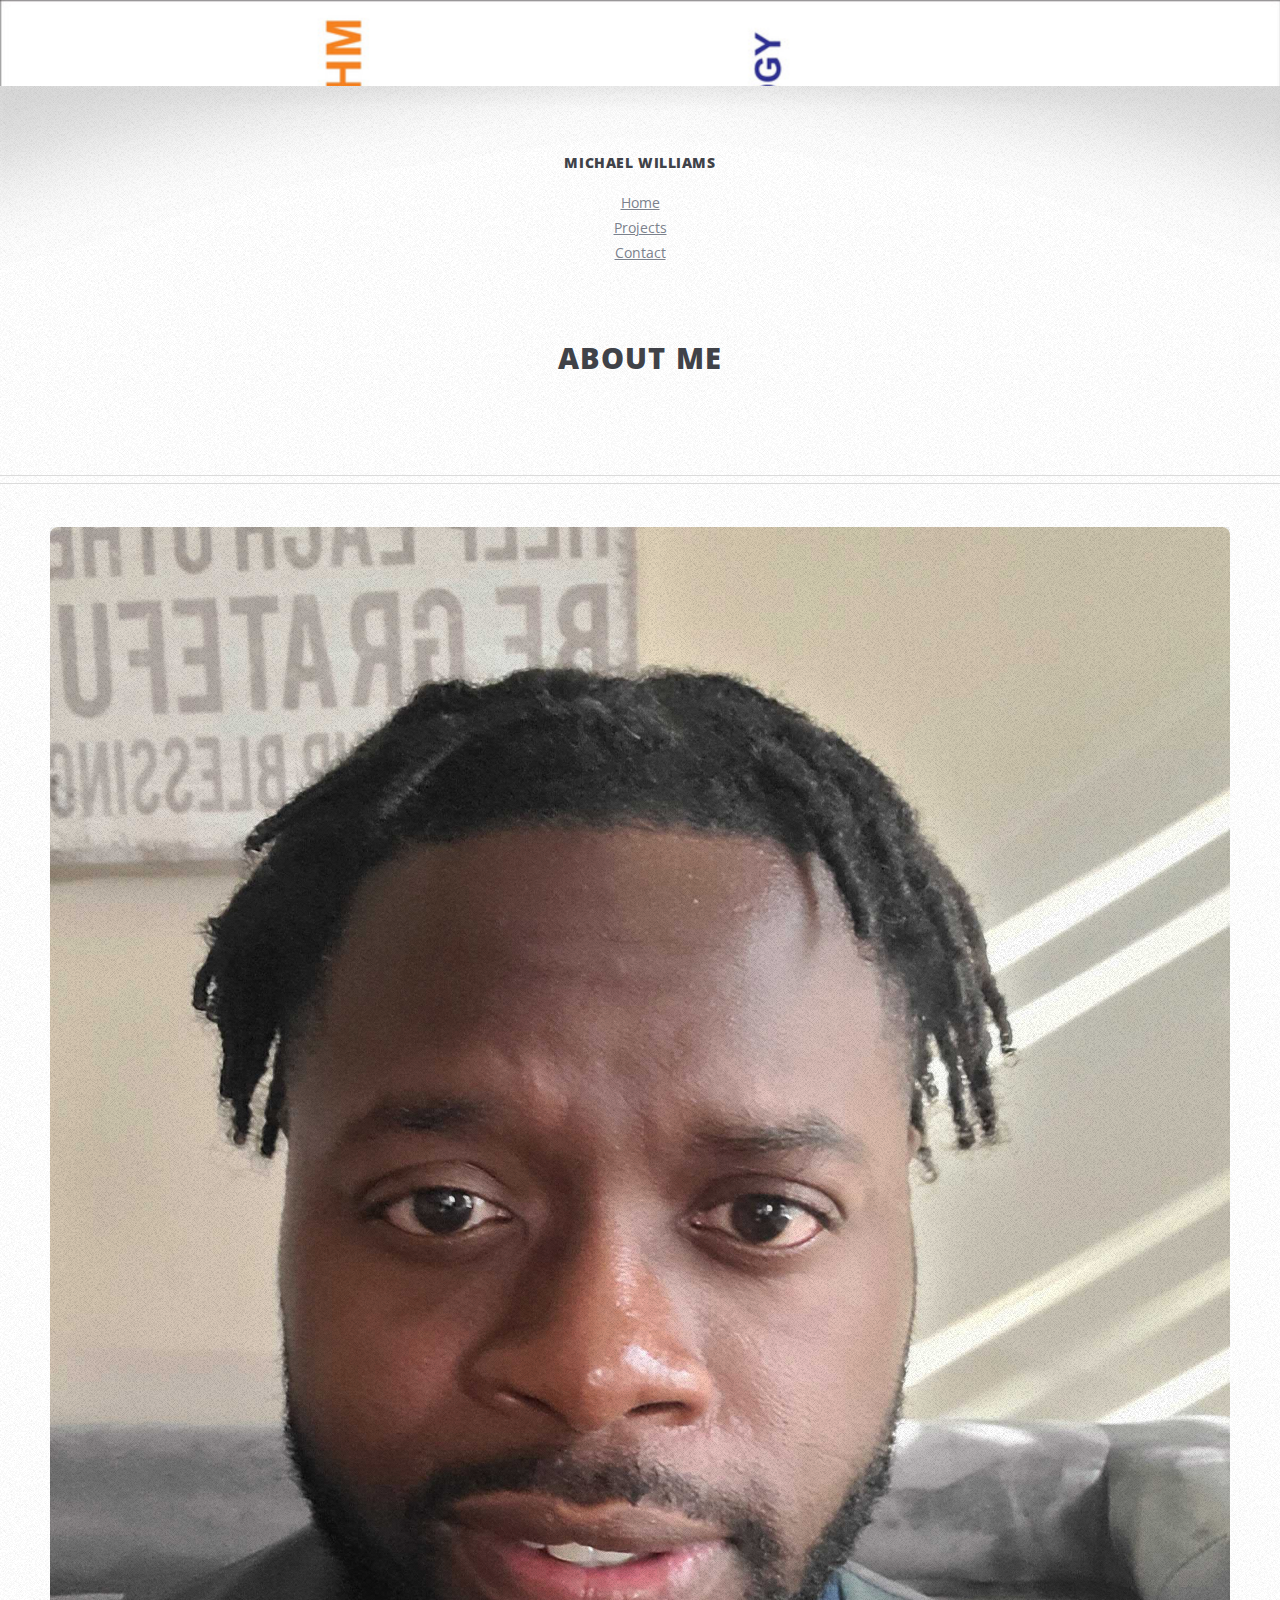
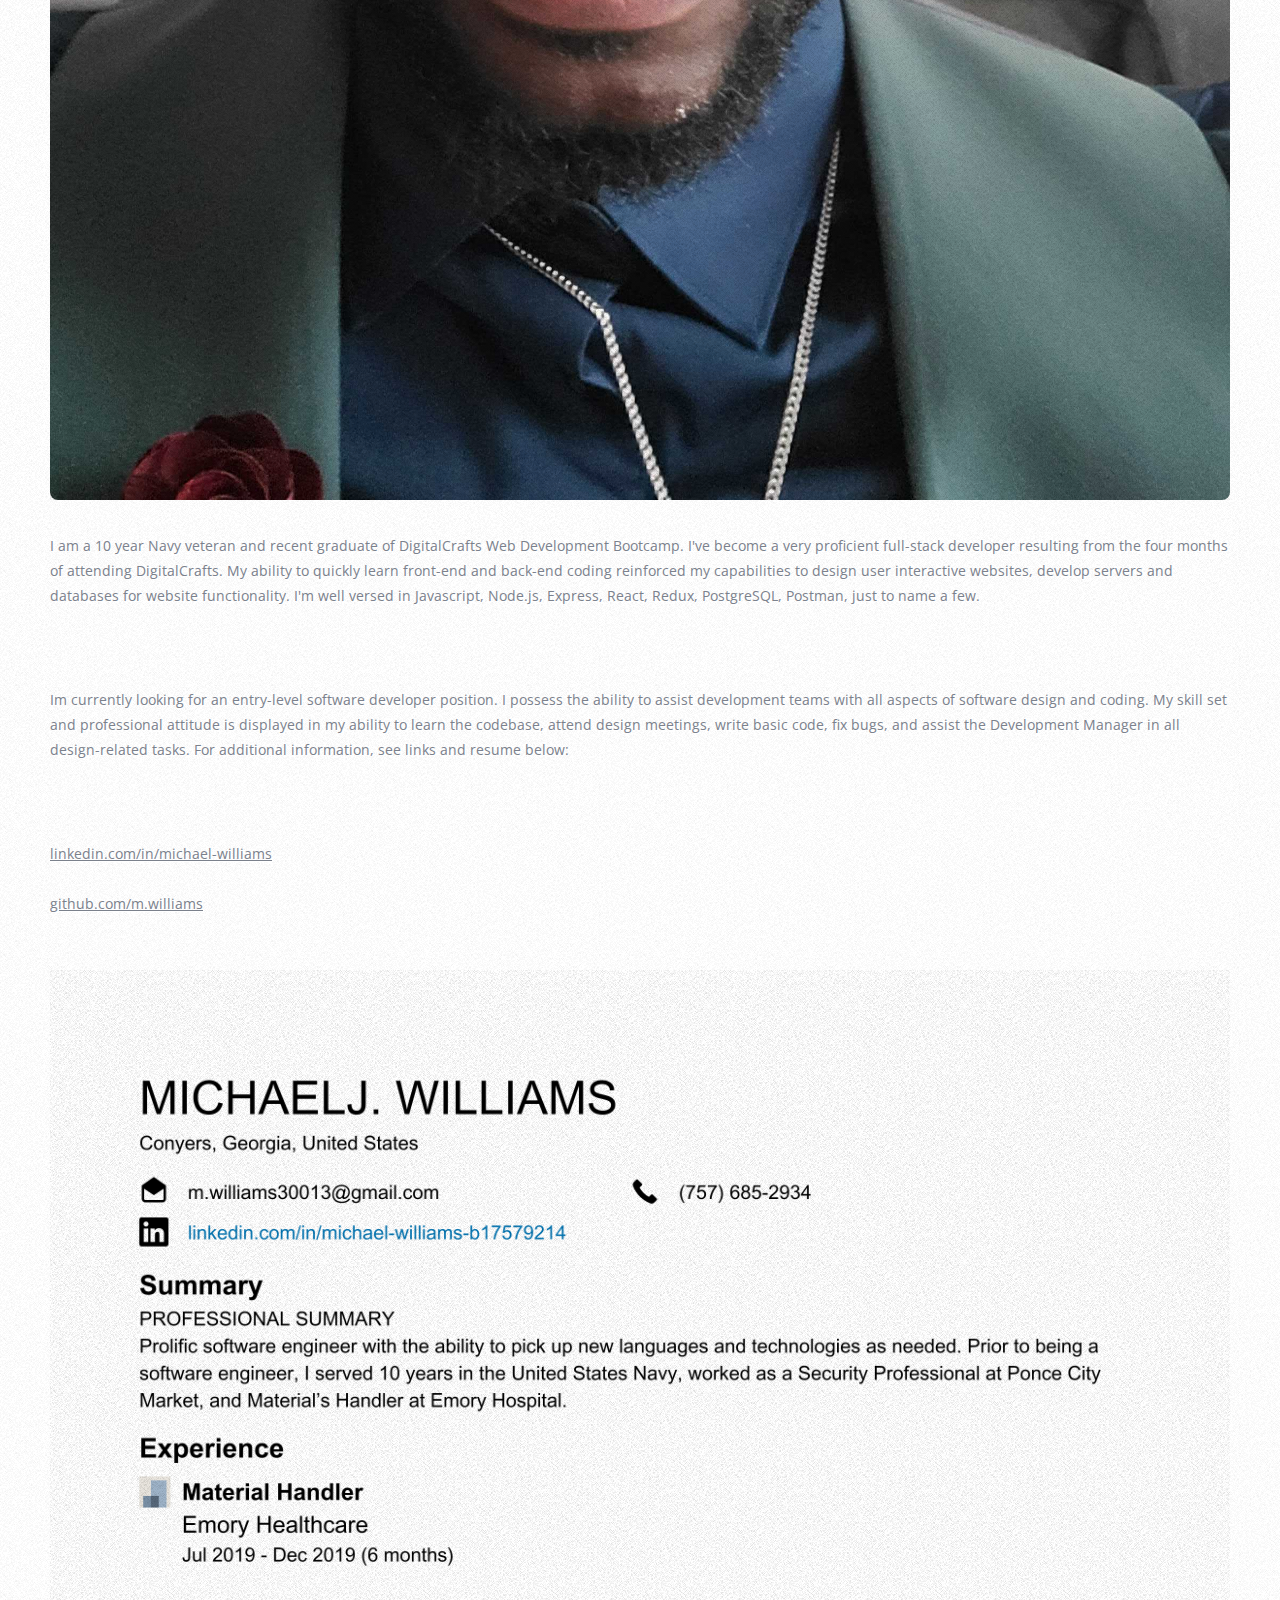
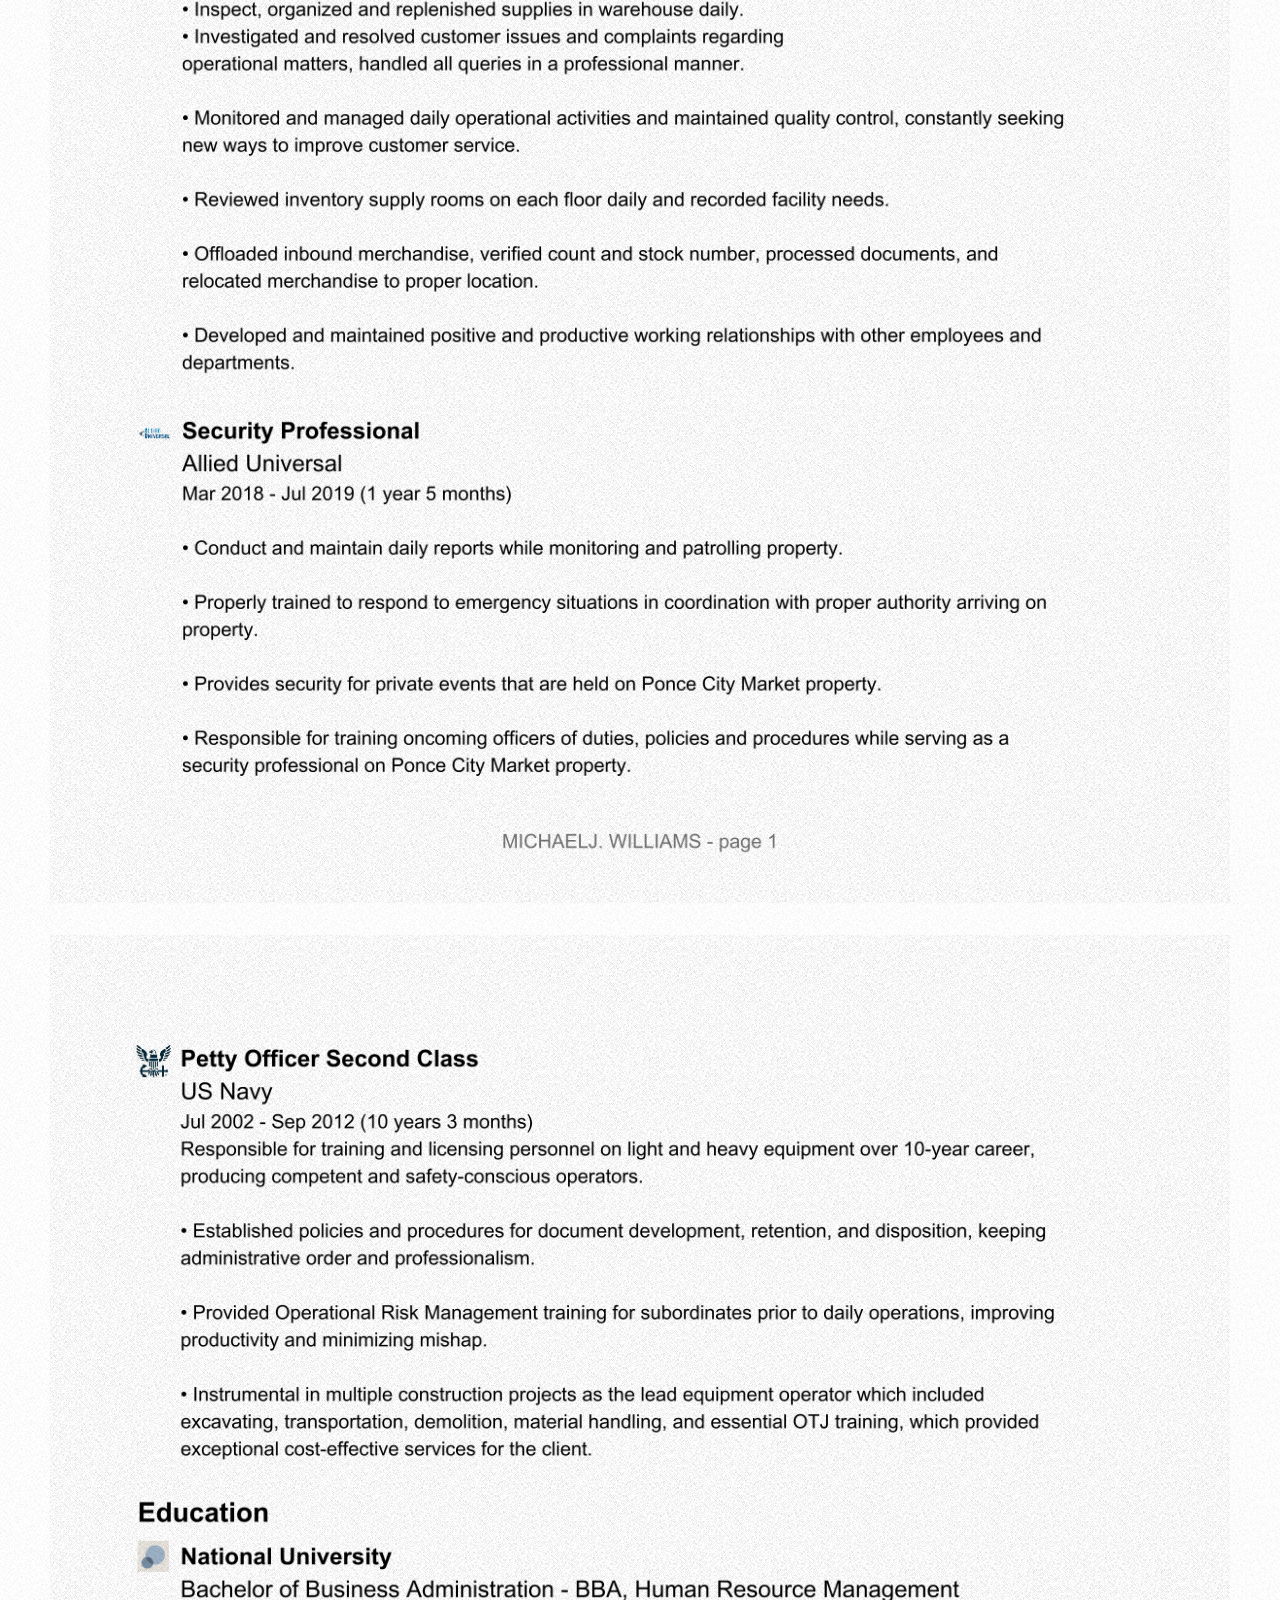
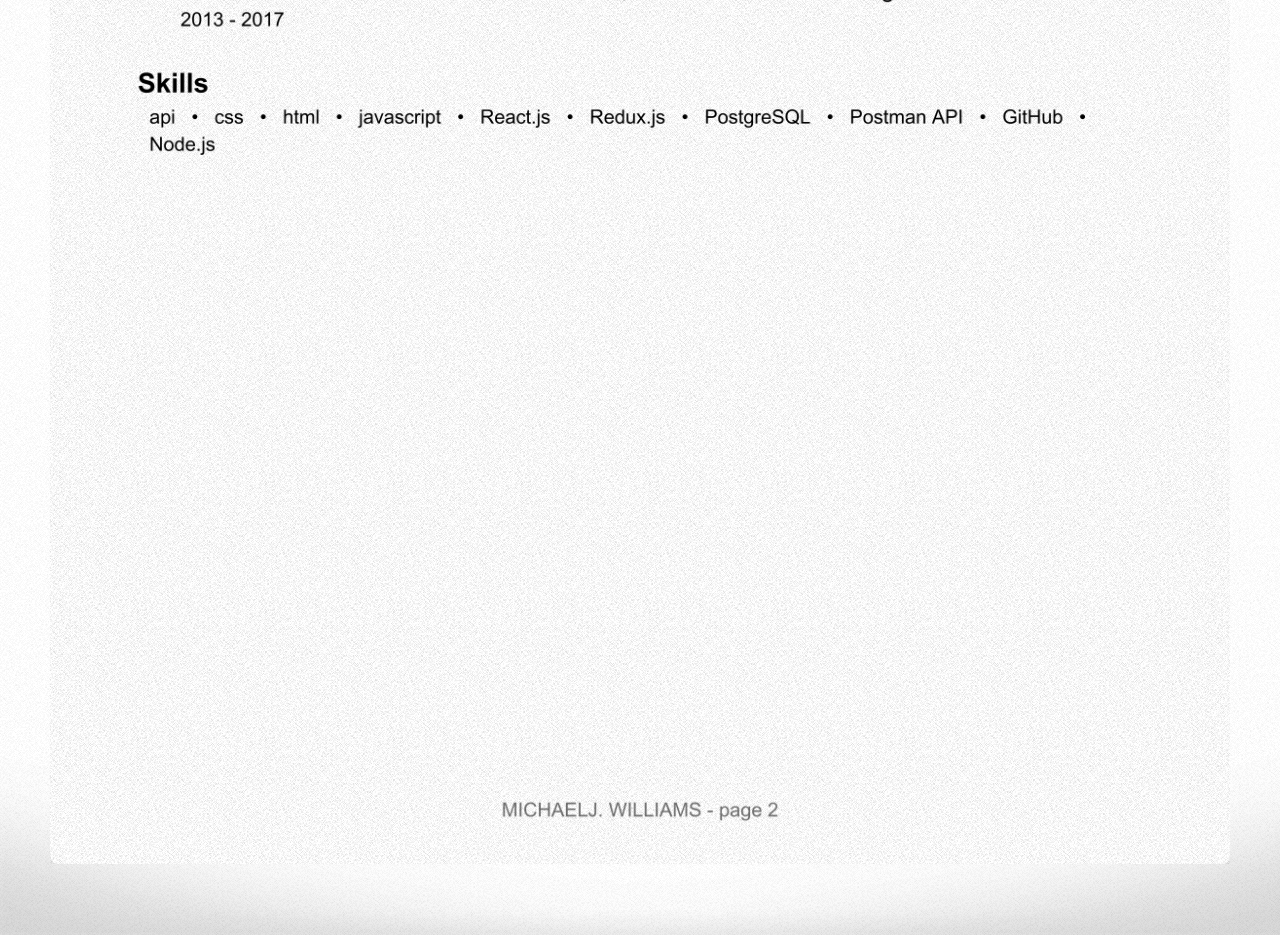
<file: contact.html>
<!DOCTYPE HTML>
<!--
	ZeroFour by HTML5 UP
	html5up.net | @ajlkn
	Free for personal and commercial use under the CCA 3.0 license (html5up.net/license)
-->
<html>
	<head>
		<title>Contact - Michael Williams Portfolio</title>
		<meta charset="utf-8" />
		<meta name="viewport" content="width=device-width, initial-scale=1, user-scalable=no" />
		<link rel="stylesheet" href="assets/css/main.css" />
		<link href="https://cdn.jsdelivr.net/npm/bootstrap@5.0.2/dist/css/bootstrap.min.css" rel="stylesheet" integrity="sha384-EVSTQN3/azprG1Anm3QDgpJLIm9Nao0Yz1ztcQTwFspd3yD65VohhpuuCOmLASjC" crossorigin="anonymous">
	</head>
	<body class="no-sidebar is-preload">
		<div id="page-wrapper">

			<!-- Header Wrapper -->
				<div id="header-wrapper">
					<div class="container">

						<!-- Header -->
							<header id="header">
								<div class="inner">
									

									<!-- Logo -->
										
								</div>
							</header>

					</div>
				</div>

			<!-- Main Wrapper -->
				<div id="main-wrapper">
					<div class="wrapper style1">
						<div class="inner">
							<section class="container box feature1">
								<div class="row">
									<div class="col-12">
									<h1 class="name">Michael Williams</h1>
									<!-- <h3 class="description">Full-Stack Developer </h3><br> -->
									<ul class="nav justify-content-center">
										<li class="nav-item">
										  <a class="nav-link active" href="index.html">Home</a>
										</li>
										<li class="nav-item">
										  <a class="nav-link" href="projects.html">Projects</a>
										</li>
										<!-- <li class="nav-item">
										  <a class="nav-link" href="projects2.html">Projects(add'l)</a>
										</li> -->
										<li class="nav-item">
										  <a class="nav-link" href="contact.html">Contact</a>
										</li>
									  </ul><br>
									  <br><h2 class="name">About Me</h2><br>
									</div>
								</div>
								</section>
								<header class="major">
									<h2></h2>
									<p></p>
								</header>
							<div class="container col-2 col-4">
								<div id="content">

									<!-- Content -->

										<article>

											<span class="image"><img src="images/profilepic1.jpeg" alt="" /></span><br>
											<br>
											<p>I am a 10 year Navy veteran and recent graduate of DigitalCrafts Web Development Bootcamp.
											I've become a very proficient full-stack developer resulting from the four months of attending DigitalCrafts.  My ability to quickly learn front-end and back-end coding reinforced my capabilities  to design user interactive websites, develop servers and databases for website functionality. 
											I'm well versed in Javascript, Node.js, Express, React, Redux, PostgreSQL, Postman, just to name a few.
											</p><br>
											<br>
											<!-- <h3>More intriguing information</h3> -->
											<p>Im currently looking for an entry-level software developer position.  I possess the ability to assist development teams with all aspects of software design and coding. My skill set and professional attitude is displayed in my ability to learn the codebase, attend design meetings, write basic code, fix bugs, and assist the Development Manager in all design-related tasks.  For additional information, see links and resume below:</p><br>
											<br>
											<div>
												<ul class="nav justify-content-center">
													<li class="nav-item">
													  <a class="nav-link active" href="https://www.linkedin.com/in/michael-williams-b17579214?lipi=urn%3Ali%3Apage%3Ad_flagship3_profile_view_base_contact_details%3BXkQEYzVuTVuN3KKHs%2BJM9A%3D%3D">linkedin.com/in/michael-williams</a>
													</li><br>
													<!-- <li class="nav-item">
													  <a class="nav-link" href="m.williams30013@gmail.com">m.williams30013@gmail.com</a>
													</li><br> -->
													<!-- <li class="nav-item">
													  <a class="nav-link" href="projects2.html">Projects(add'l)</a>
													</li> -->
													<li class="nav-item">
													  <a class="nav-link" href="https://github.com/mikej803">github.com/m.williams</a>
													</li>
												  </ul><br>
												  <span class="image"><img src="images/resumeScreenshot1 2021-07-23 at 9.26.53 PM.png" alt="" /></span><br>
												  <br>
												  <span class="image"><img src="images/resumeScreenshot2.png" alt="" /></span>
											</div>
											<!-- <p></p> -->
										</article>

								</div>
							</div>
						</div>
					</div>
					
				</div>

			<!-- Footer Wrapper -->
				
		</div>

		<!-- Scripts -->
			<script src="assets/js/jquery.min.js"></script>
			<script src="assets/js/jquery.dropotron.min.js"></script>
			<script src="assets/js/browser.min.js"></script>
			<script src="assets/js/breakpoints.min.js"></script>
			<script src="assets/js/util.js"></script>
			<script src="assets/js/main.js"></script>

	</body>
</html>
</file>
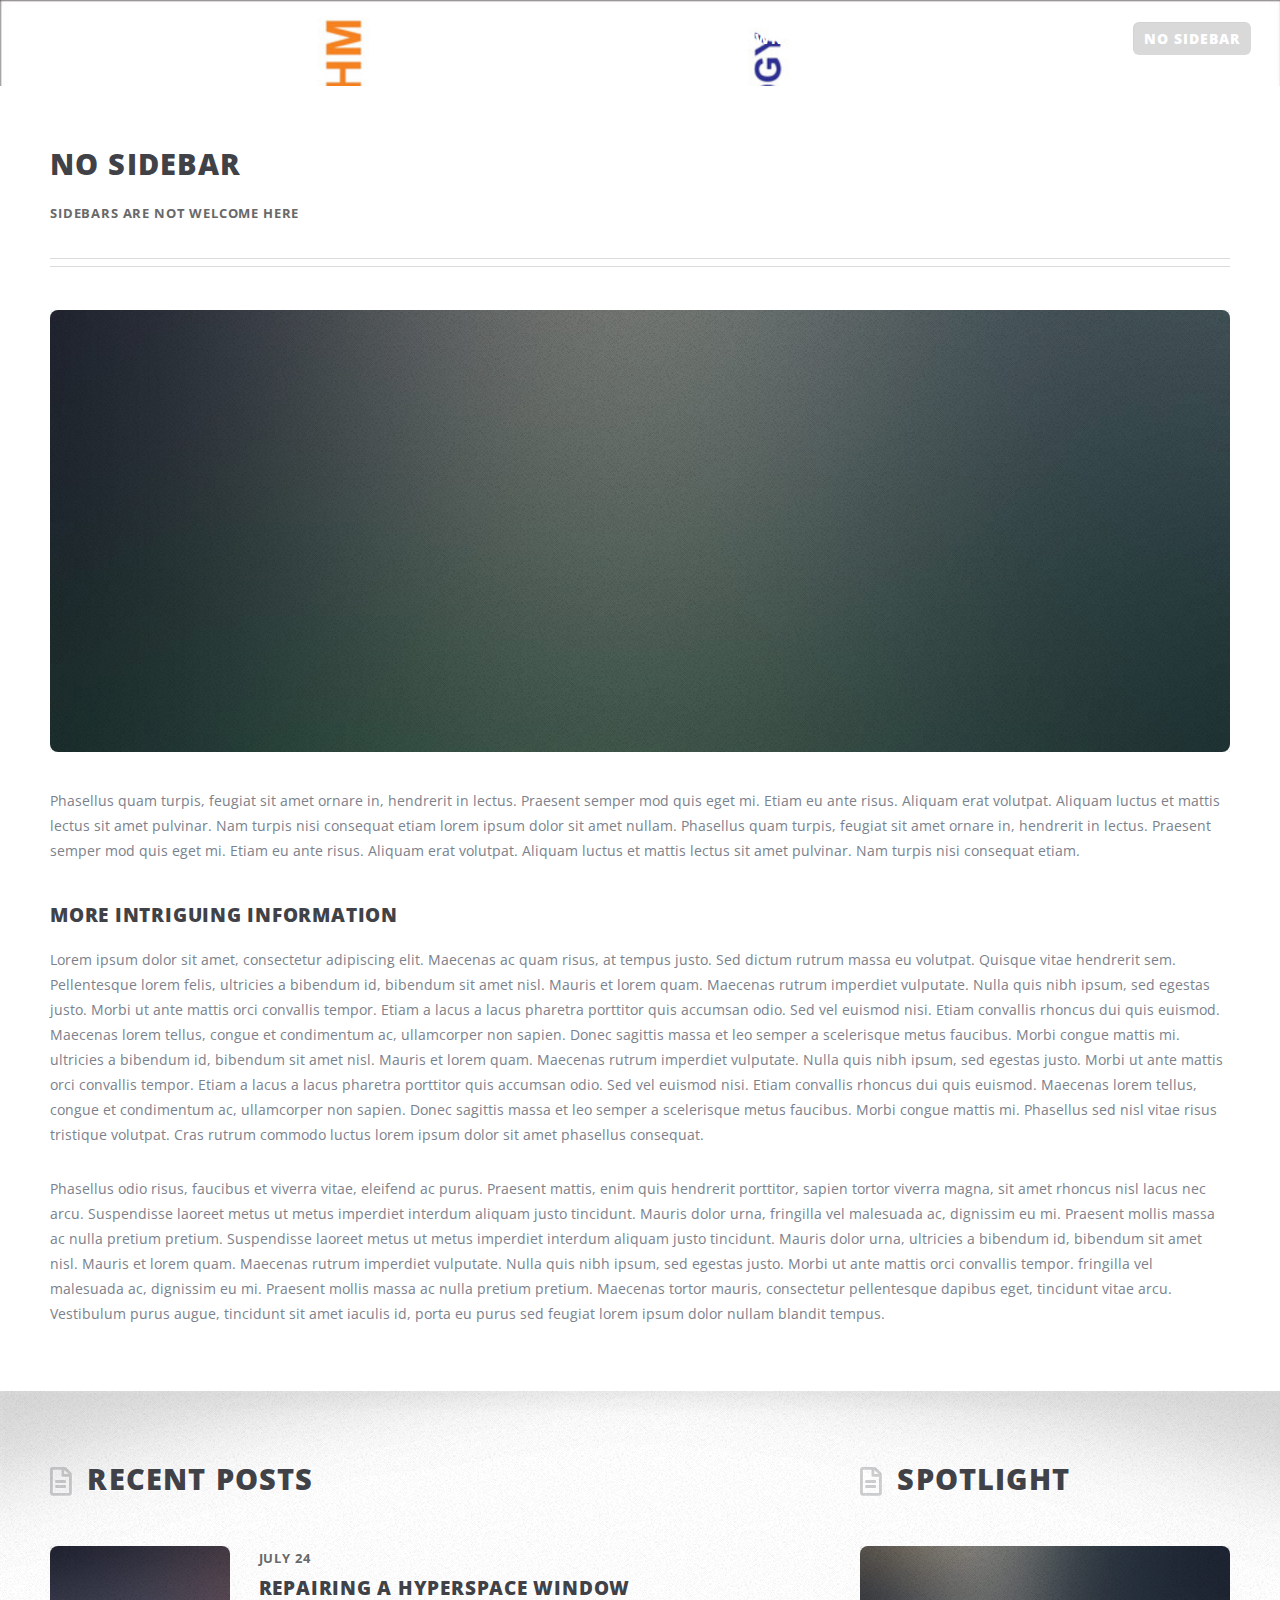
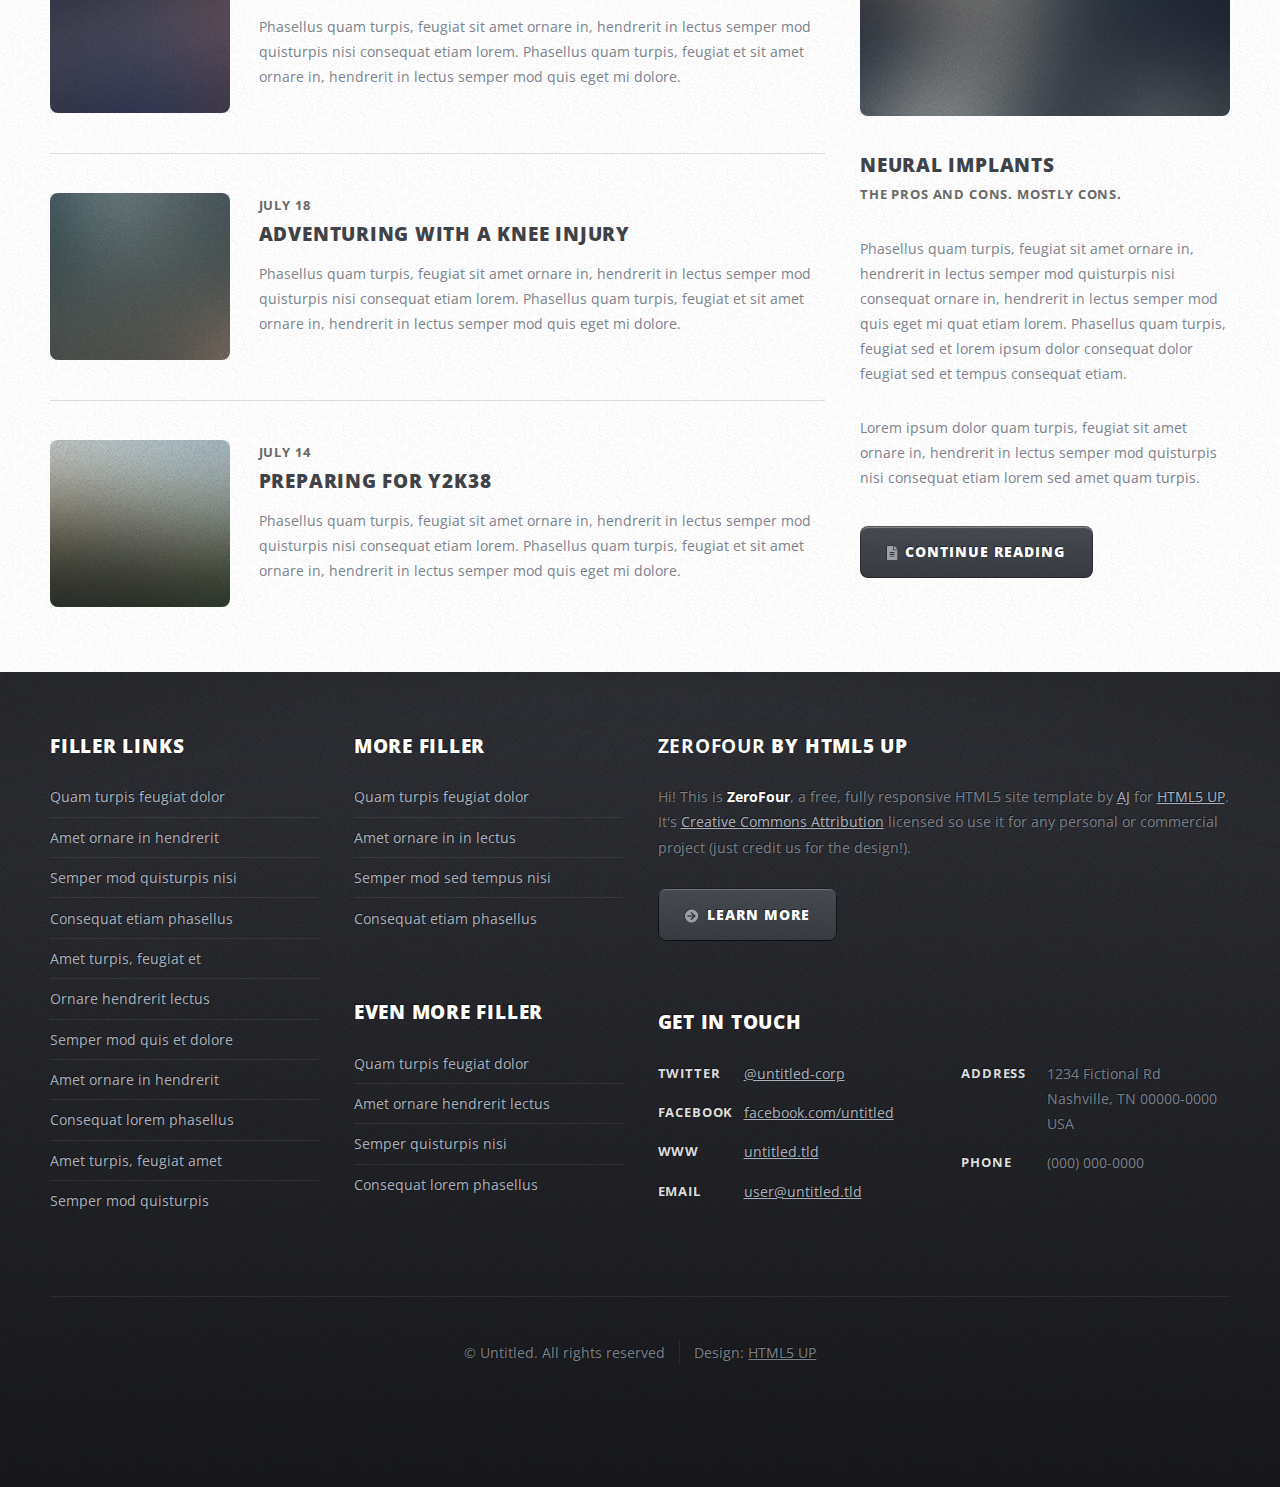
<file: no-sidebar.html>
<!DOCTYPE HTML>
<!--
	ZeroFour by HTML5 UP
	html5up.net | @ajlkn
	Free for personal and commercial use under the CCA 3.0 license (html5up.net/license)
-->
<html>
	<head>
		<title>No Sidebar - ZeroFour by HTML5 UP</title>
		<meta charset="utf-8" />
		<meta name="viewport" content="width=device-width, initial-scale=1, user-scalable=no" />
		<link rel="stylesheet" href="assets/css/main.css" />
	</head>
	<body class="no-sidebar is-preload">
		<div id="page-wrapper">

			<!-- Header Wrapper -->
				<div id="header-wrapper">
					<div class="container">

						<!-- Header -->
							<header id="header">
								<div class="inner">

									<!-- Logo -->
										<h1><a href="index.html" id="logo">ZeroFour</a></h1>

									<!-- Nav -->
										<nav id="nav">
											<ul>
												<li><a href="index.html">Home</a></li>
												<li>
													<a href="#">Dropdown</a>
													<ul>
														<li><a href="#">Lorem ipsum dolor</a></li>
														<li><a href="#">Magna phasellus</a></li>
														<li>
															<a href="#">Phasellus consequat</a>
															<ul>
																<li><a href="#">Lorem ipsum dolor</a></li>
																<li><a href="#">Phasellus consequat</a></li>
																<li><a href="#">Magna phasellus</a></li>
																<li><a href="#">Etiam dolore nisl</a></li>
															</ul>
														</li>
														<li><a href="#">Veroeros feugiat</a></li>
													</ul>
												</li>
												<li><a href="left-sidebar.html">Left Sidebar</a></li>
												<li><a href="right-sidebar.html">Right Sidebar</a></li>
												<li class="current_page_item"><a href="no-sidebar.html">No Sidebar</a></li>
											</ul>
										</nav>

								</div>
							</header>

					</div>
				</div>

			<!-- Main Wrapper -->
				<div id="main-wrapper">
					<div class="wrapper style2">
						<div class="inner">
							<div class="container">
								<div id="content">

									<!-- Content -->

										<article>
											<header class="major">
												<h2>No Sidebar</h2>
												<p>Sidebars are not welcome here</p>
											</header>

											<span class="image featured"><img src="images/pic08.jpg" alt="" /></span>

											<p>Phasellus quam turpis, feugiat sit amet ornare in, hendrerit in lectus.
											Praesent semper mod quis eget mi. Etiam eu ante risus. Aliquam erat volutpat.
											Aliquam luctus et mattis lectus sit amet pulvinar. Nam turpis nisi
											consequat etiam lorem ipsum dolor sit amet nullam. Phasellus quam turpis,
											feugiat sit amet ornare in, hendrerit in lectus. Praesent semper mod quis
											eget mi. Etiam eu ante risus. Aliquam erat volutpat. Aliquam luctus et
											mattis lectus sit amet pulvinar. Nam turpis nisi consequat etiam.</p>

											<h3>More intriguing information</h3>
											<p>Lorem ipsum dolor sit amet, consectetur adipiscing elit. Maecenas ac quam risus, at tempus
											justo. Sed dictum rutrum massa eu volutpat. Quisque vitae hendrerit sem. Pellentesque lorem felis,
											ultricies a bibendum id, bibendum sit amet nisl. Mauris et lorem quam. Maecenas rutrum imperdiet
											vulputate. Nulla quis nibh ipsum, sed egestas justo. Morbi ut ante mattis orci convallis tempor.
											Etiam a lacus a lacus pharetra porttitor quis accumsan odio. Sed vel euismod nisi. Etiam convallis
											rhoncus dui quis euismod. Maecenas lorem tellus, congue et condimentum ac, ullamcorper non sapien.
											Donec sagittis massa et leo semper a scelerisque metus faucibus. Morbi congue mattis mi.
											ultricies a bibendum id, bibendum sit amet nisl. Mauris et lorem quam. Maecenas rutrum imperdiet
											vulputate. Nulla quis nibh ipsum, sed egestas justo. Morbi ut ante mattis orci convallis tempor.
											Etiam a lacus a lacus pharetra porttitor quis accumsan odio. Sed vel euismod nisi. Etiam convallis
											rhoncus dui quis euismod. Maecenas lorem tellus, congue et condimentum ac, ullamcorper non sapien.
											Donec sagittis massa et leo semper a scelerisque metus faucibus. Morbi congue mattis mi.
											Phasellus sed nisl vitae risus tristique volutpat. Cras rutrum commodo luctus lorem ipsum
											dolor sit amet phasellus consequat.</p>

											<p>Phasellus odio risus, faucibus et viverra vitae, eleifend ac purus. Praesent mattis, enim
											quis hendrerit porttitor, sapien tortor viverra magna, sit amet rhoncus nisl lacus nec arcu.
											Suspendisse laoreet metus ut metus imperdiet interdum aliquam justo tincidunt. Mauris dolor urna,
											fringilla vel malesuada ac, dignissim eu mi. Praesent mollis massa ac nulla pretium pretium.
											Suspendisse laoreet metus ut metus imperdiet interdum aliquam justo tincidunt. Mauris dolor urna,
											ultricies a bibendum id, bibendum sit amet nisl. Mauris et lorem quam. Maecenas rutrum imperdiet
											vulputate. Nulla quis nibh ipsum, sed egestas justo. Morbi ut ante mattis orci convallis tempor.
											fringilla vel malesuada ac, dignissim eu mi. Praesent mollis massa ac nulla pretium pretium.
											Maecenas tortor mauris, consectetur pellentesque dapibus eget, tincidunt vitae arcu.
											Vestibulum purus augue, tincidunt sit amet iaculis id, porta eu purus sed feugiat lorem ipsum
											dolor nullam blandit tempus.</p>
										</article>

								</div>
							</div>
						</div>
					</div>
					<div class="wrapper style3">
						<div class="inner">
							<div class="container">
								<div class="row">
									<div class="col-8 col-12-medium">

										<!-- Article list -->
											<section class="box article-list">
												<h2 class="icon fa-file-alt">Recent Posts</h2>

												<!-- Excerpt -->
													<article class="box excerpt">
														<a href="#" class="image left"><img src="images/pic04.jpg" alt="" /></a>
														<div>
															<header>
																<span class="date">July 24</span>
																<h3><a href="#">Repairing a hyperspace window</a></h3>
															</header>
															<p>Phasellus quam turpis, feugiat sit amet ornare in, hendrerit in lectus
															semper mod quisturpis nisi consequat etiam lorem. Phasellus quam turpis,
															feugiat et sit amet ornare in, hendrerit in lectus semper mod quis eget mi dolore.</p>
														</div>
													</article>

												<!-- Excerpt -->
													<article class="box excerpt">
														<a href="#" class="image left"><img src="images/pic05.jpg" alt="" /></a>
														<div>
															<header>
																<span class="date">July 18</span>
																<h3><a href="#">Adventuring with a knee injury</a></h3>
															</header>
															<p>Phasellus quam turpis, feugiat sit amet ornare in, hendrerit in lectus
															semper mod quisturpis nisi consequat etiam lorem. Phasellus quam turpis,
															feugiat et sit amet ornare in, hendrerit in lectus semper mod quis eget mi dolore.</p>
														</div>
													</article>

												<!-- Excerpt -->
													<article class="box excerpt">
														<a href="#" class="image left"><img src="images/pic06.jpg" alt="" /></a>
														<div>
															<header>
																<span class="date">July 14</span>
																<h3><a href="#">Preparing for Y2K38</a></h3>
															</header>
															<p>Phasellus quam turpis, feugiat sit amet ornare in, hendrerit in lectus
															semper mod quisturpis nisi consequat etiam lorem. Phasellus quam turpis,
															feugiat et sit amet ornare in, hendrerit in lectus semper mod quis eget mi dolore.</p>
														</div>
													</article>

											</section>
									</div>
									<div class="col-4 col-12-medium">

										<!-- Spotlight -->
											<section class="box spotlight">
												<h2 class="icon fa-file-alt">Spotlight</h2>
												<article>
													<a href="#" class="image featured"><img src="images/pic07.jpg" alt=""></a>
													<header>
														<h3><a href="#">Neural Implants</a></h3>
														<p>The pros and cons. Mostly cons.</p>
													</header>
													<p>Phasellus quam turpis, feugiat sit amet ornare in, hendrerit in lectus semper mod
													quisturpis nisi consequat ornare in, hendrerit in lectus semper mod quis eget mi quat etiam
													lorem. Phasellus quam turpis, feugiat sed et lorem ipsum dolor consequat dolor feugiat sed
													et tempus consequat etiam.</p>
													<p>Lorem ipsum dolor quam turpis, feugiat sit amet ornare in, hendrerit in lectus semper
													mod quisturpis nisi consequat etiam lorem sed amet quam turpis.</p>
													<footer>
														<a href="#" class="button alt icon solid fa-file-alt">Continue Reading</a>
													</footer>
												</article>
											</section>

									</div>
								</div>
							</div>
						</div>
					</div>
				</div>

			<!-- Footer Wrapper -->
				<div id="footer-wrapper">
					<footer id="footer" class="container">
						<div class="row">
							<div class="col-3 col-6-medium col-12-small">

								<!-- Links -->
									<section>
										<h2>Filler Links</h2>
										<ul class="divided">
											<li><a href="#">Quam turpis feugiat dolor</a></li>
											<li><a href="#">Amet ornare in hendrerit </a></li>
											<li><a href="#">Semper mod quisturpis nisi</a></li>
											<li><a href="#">Consequat etiam phasellus</a></li>
											<li><a href="#">Amet turpis, feugiat et</a></li>
											<li><a href="#">Ornare hendrerit lectus</a></li>
											<li><a href="#">Semper mod quis et dolore</a></li>
											<li><a href="#">Amet ornare in hendrerit</a></li>
											<li><a href="#">Consequat lorem phasellus</a></li>
											<li><a href="#">Amet turpis, feugiat amet</a></li>
											<li><a href="#">Semper mod quisturpis</a></li>
										</ul>
									</section>

							</div>
							<div class="col-3 col-6-medium col-12-small">

								<!-- Links -->
									<section>
										<h2>More Filler</h2>
										<ul class="divided">
											<li><a href="#">Quam turpis feugiat dolor</a></li>
											<li><a href="#">Amet ornare in in lectus</a></li>
											<li><a href="#">Semper mod sed tempus nisi</a></li>
											<li><a href="#">Consequat etiam phasellus</a></li>
										</ul>
									</section>

								<!-- Links -->
									<section>
										<h2>Even More Filler</h2>
										<ul class="divided">
											<li><a href="#">Quam turpis feugiat dolor</a></li>
											<li><a href="#">Amet ornare hendrerit lectus</a></li>
											<li><a href="#">Semper quisturpis nisi</a></li>
											<li><a href="#">Consequat lorem phasellus</a></li>
										</ul>
									</section>

							</div>
							<div class="col-6 col-12-medium imp-medium">

								<!-- About -->
									<section>
										<h2><strong>ZeroFour</strong> by HTML5 UP</h2>
										<p>Hi! This is <strong>ZeroFour</strong>, a free, fully responsive HTML5 site
										template by <a href="http://twitter.com/ajlkn">AJ</a> for <a href="http://html5up.net/">HTML5 UP</a>.
										It's <a href="http://html5up.net/license/">Creative Commons Attribution</a>
										licensed so use it for any personal or commercial project (just credit us
										for the design!).</p>
										<a href="#" class="button alt icon solid fa-arrow-circle-right">Learn More</a>
									</section>

								<!-- Contact -->
									<section>
										<h2>Get in touch</h2>
										<div>
											<div class="row">
												<div class="col-6 col-12-small">
													<dl class="contact">
														<dt>Twitter</dt>
														<dd><a href="#">@untitled-corp</a></dd>
														<dt>Facebook</dt>
														<dd><a href="#">facebook.com/untitled</a></dd>
														<dt>WWW</dt>
														<dd><a href="#">untitled.tld</a></dd>
														<dt>Email</dt>
														<dd><a href="#">user@untitled.tld</a></dd>
													</dl>
												</div>
												<div class="col-6 col-12-small">
													<dl class="contact">
														<dt>Address</dt>
														<dd>
															1234 Fictional Rd<br />
															Nashville, TN 00000-0000<br />
															USA
														</dd>
														<dt>Phone</dt>
														<dd>(000) 000-0000</dd>
													</dl>
												</div>
											</div>
										</div>
									</section>

							</div>
							<div class="col-12">
								<div id="copyright">
									<ul class="menu">
										<li>&copy; Untitled. All rights reserved</li><li>Design: <a href="http://html5up.net">HTML5 UP</a></li>
									</ul>
								</div>
							</div>
						</div>
					</footer>
				</div>

		</div>

		<!-- Scripts -->
			<script src="assets/js/jquery.min.js"></script>
			<script src="assets/js/jquery.dropotron.min.js"></script>
			<script src="assets/js/browser.min.js"></script>
			<script src="assets/js/breakpoints.min.js"></script>
			<script src="assets/js/util.js"></script>
			<script src="assets/js/main.js"></script>

	</body>
</html>
</file>
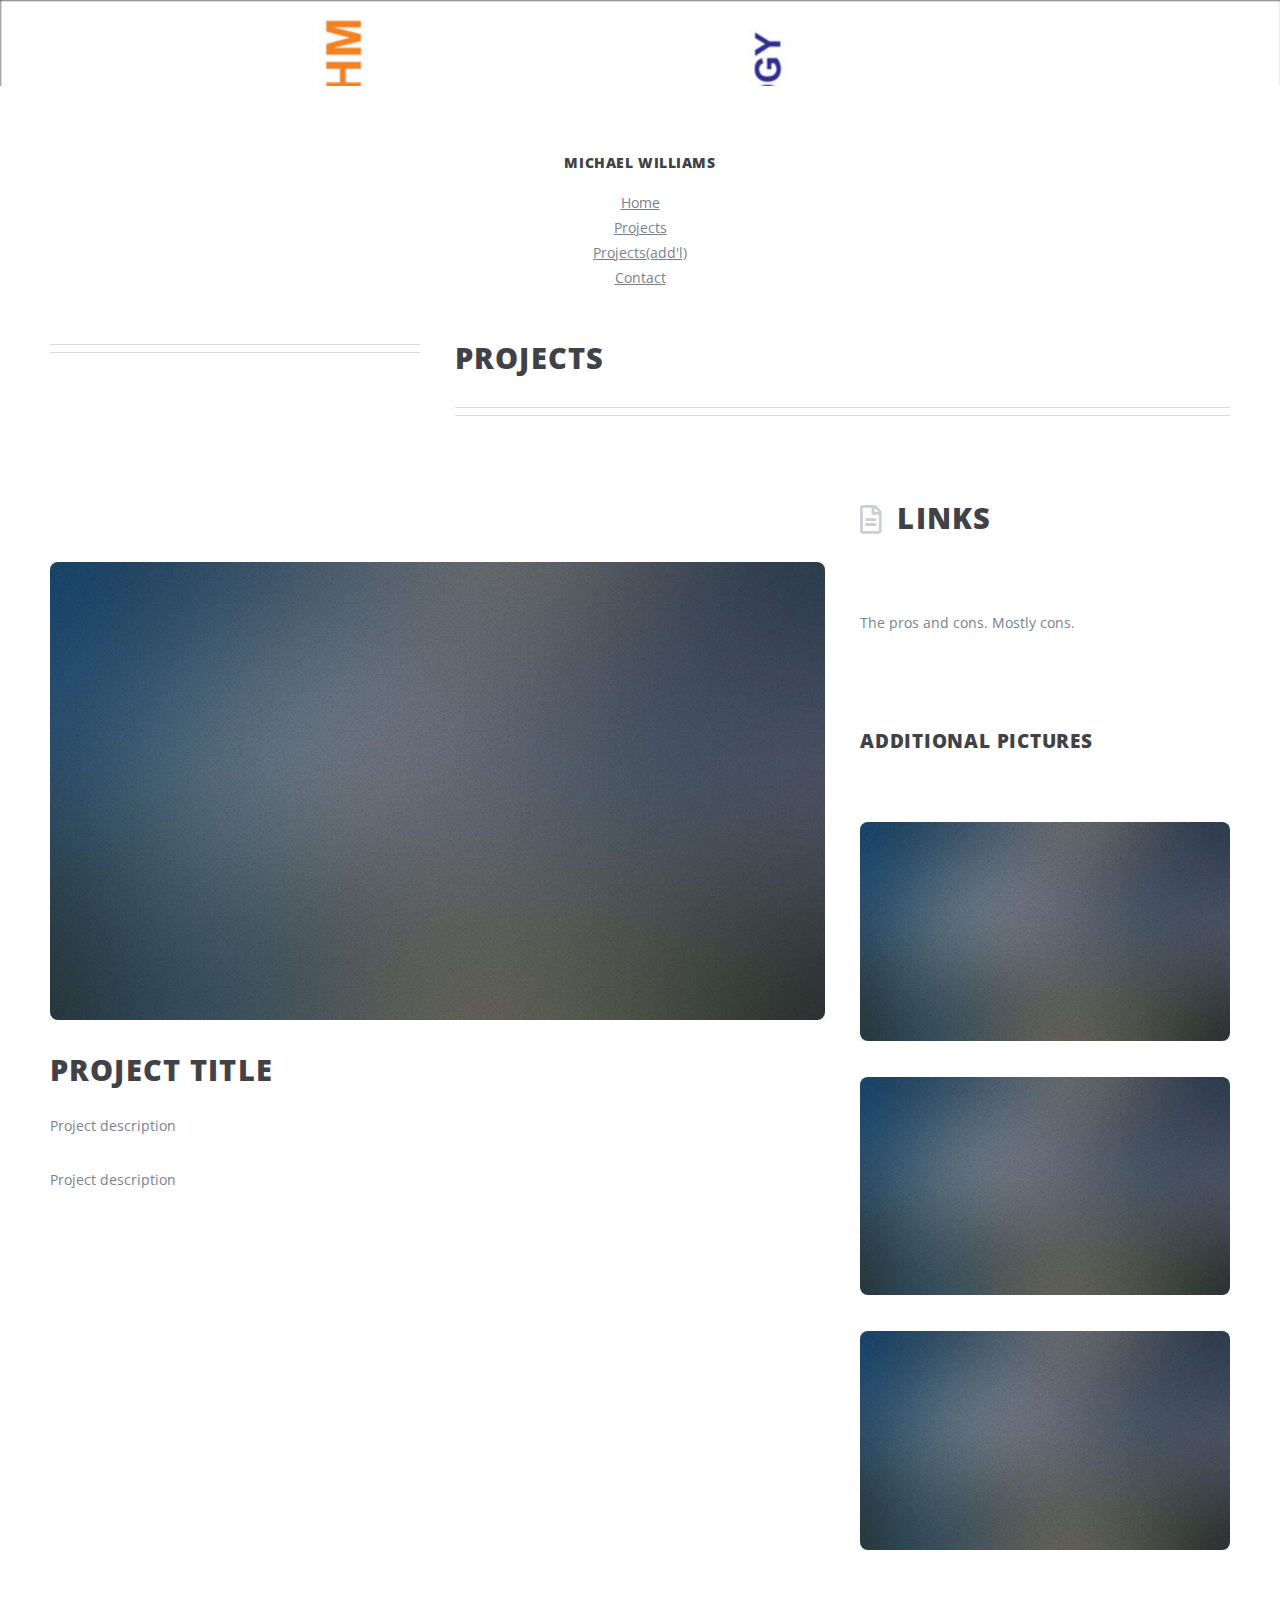
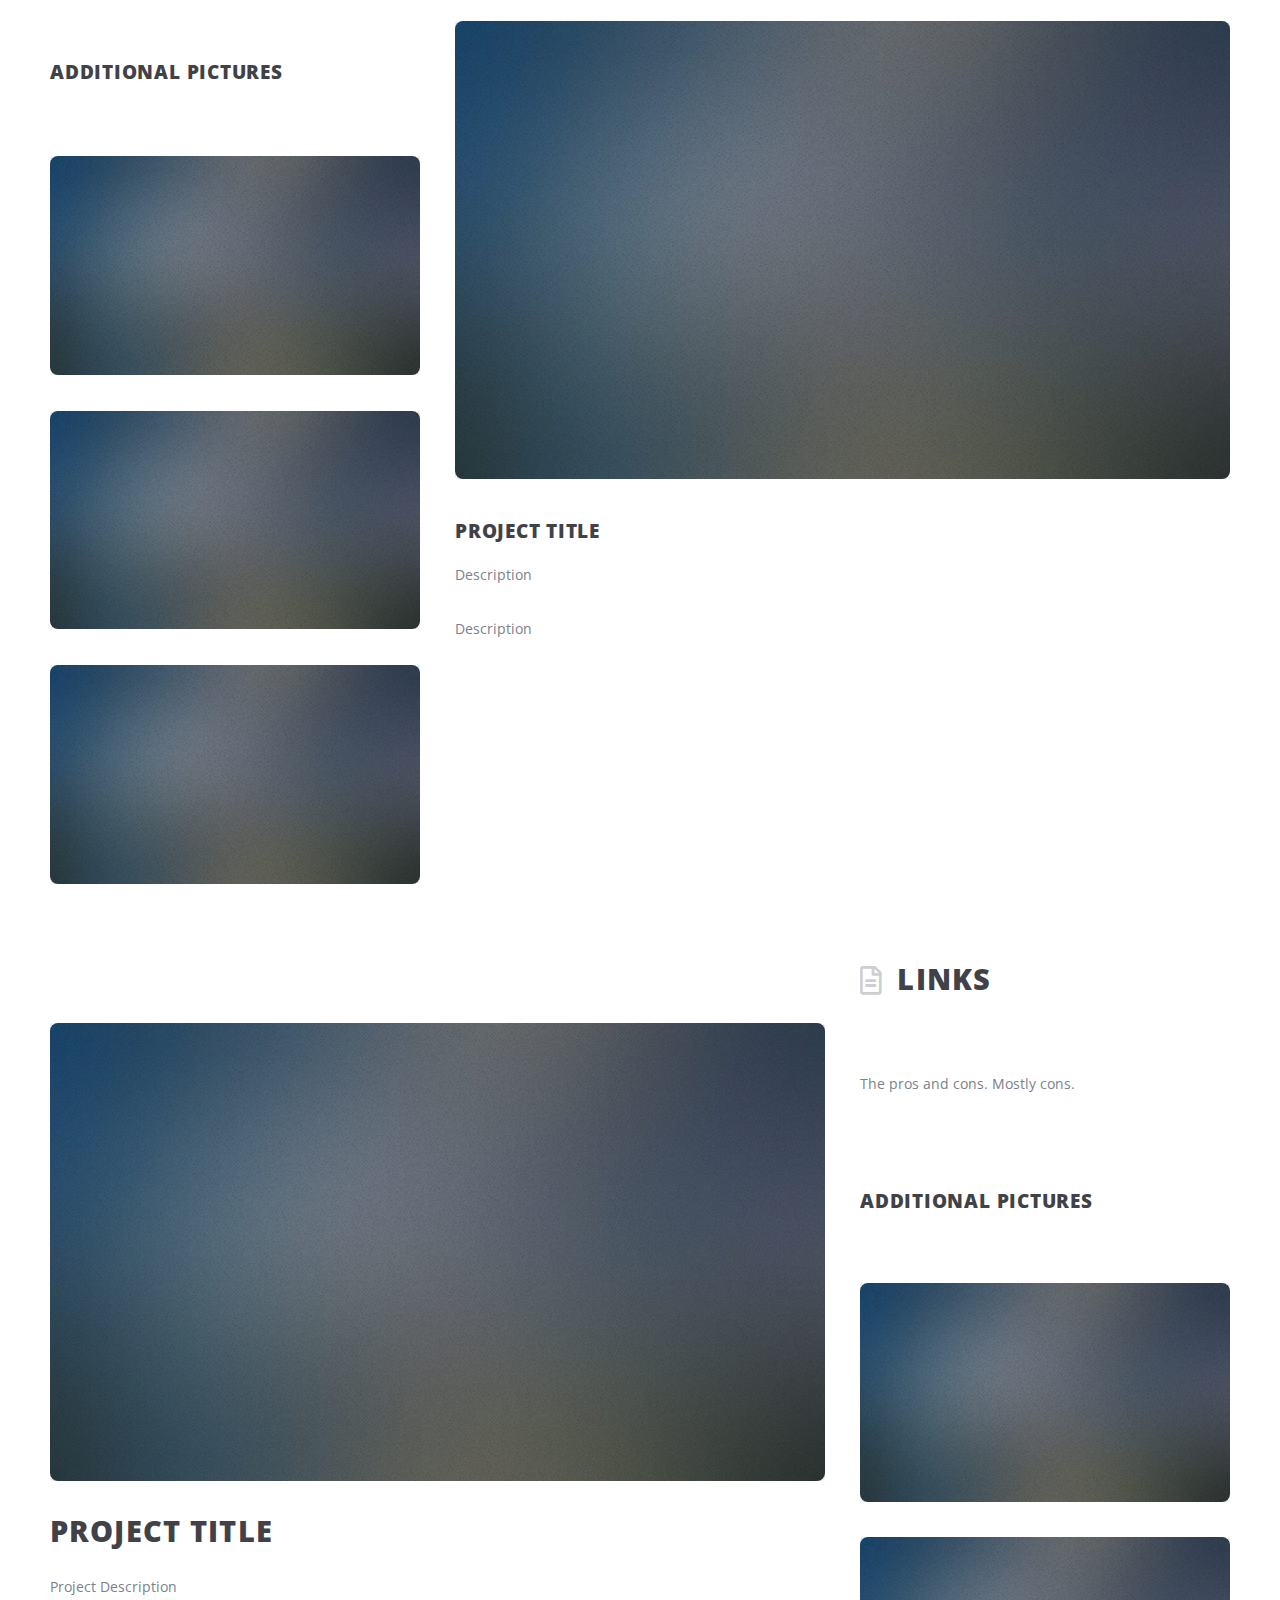
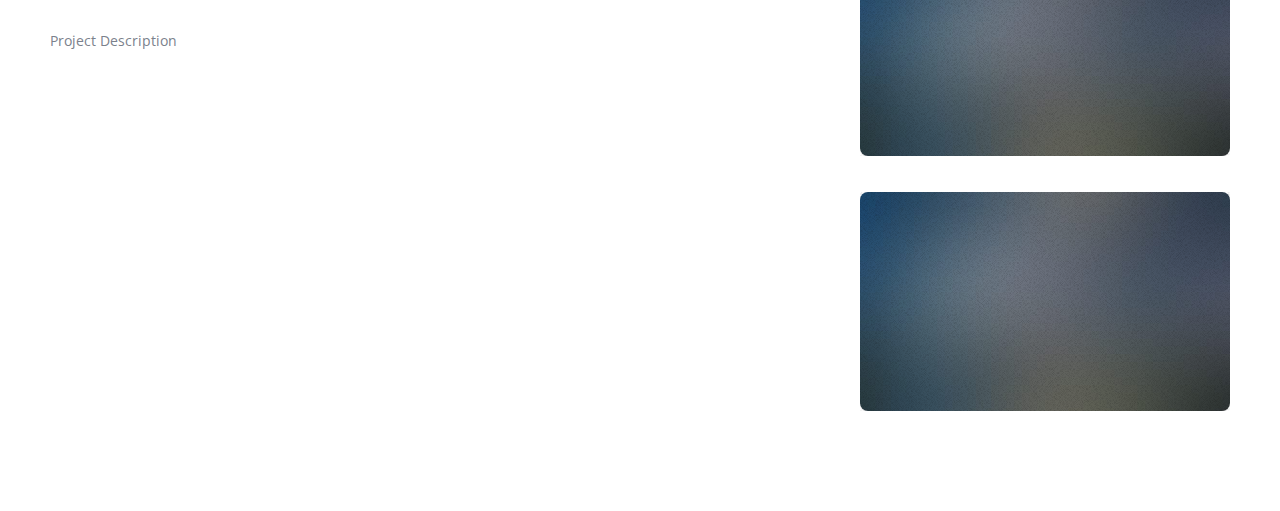
<file: portfolioTemplate.html>
<!DOCTYPE HTML>
<!--
	ZeroFour by HTML5 UP
	html5up.net | @ajlkn
	Free for personal and commercial use under the CCA 3.0 license (html5up.net/license)
-->
<html>
	<head>
		<title>Left Sidebar - ZeroFour by HTML5 UP</title>
		<meta charset="utf-8" />
		<meta name="viewport" content="width=device-width, initial-scale=1, user-scalable=no" />
		<link rel="stylesheet" href="assets/css/main.css" />
		<link href="https://cdn.jsdelivr.net/npm/bootstrap@5.0.2/dist/css/bootstrap.min.css" rel="stylesheet" integrity="sha384-EVSTQN3/azprG1Anm3QDgpJLIm9Nao0Yz1ztcQTwFspd3yD65VohhpuuCOmLASjC" crossorigin="anonymous">
	</head>
	<body class="left-sidebar is-preload">
		<div id="page-wrapper">

			<!-- Header Wrapper -->
				<div id="header-wrapper">
					<div class="container">

						<!-- Header -->
							<header id="header">
								<div class="inner">

									<!-- Logo -->

									<!-- Nav -->
										<!-- <nav id="nav">
											<ul>
												<li><a href="index.html">Home</a></li>
												<li>
													<a href="#">Dropdown</a>
													<ul>
														<li><a href="#">Lorem ipsum dolor</a></li>
														<li><a href="#">Magna phasellus</a></li>
														<li>
															<a href="#">Phasellus consequat</a>
															<ul>
																<li><a href="#">Lorem ipsum dolor</a></li>
																<li><a href="#">Phasellus consequat</a></li>
																<li><a href="#">Magna phasellus</a></li>
																<li><a href="#">Etiam dolore nisl</a></li>
															</ul>
														</li>
														<li><a href="#">Veroeros feugiat</a></li>
													</ul>
												</li>
												<li class="current_page_item"><a href="left-sidebar.html">Left Sidebar</a></li>
												<li><a href="right-sidebar.html">Right Sidebar</a></li>
												<li><a href="no-sidebar.html">No Sidebar</a></li>
											</ul>
										</nav> -->

								</div>
							</header>

					</div>
				</div>

			<!-- Main Wrapper -->
				<div id="main-wrapper">
					<div class="wrapper style2">
						<div class="inner">
							<section class="container box feature1">
								<div class="row">
							<div class="col-12">
								<h1 class="name">Michael Williams</h1>
								<!-- <h3 class="description">Full-Stack Developer </h3><br> -->
								<ul class="nav justify-content-center">
									<li class="nav-item">
									  <a class="nav-link active" href="index.html">Home</a>
									</li>
									<li class="nav-item">
									  <a class="nav-link" href="projects.html">Projects</a>
									</li>
									<li class="nav-item">
									  <a class="nav-link" href="projects2.html">Projects(add'l)</a>
									</li>
									<li class="nav-item">
									  <a class="nav-link" href="contact.html">Contact</a>
									</li>
								  </ul><br>
							</div>
							</div>
							</section>
							<div class="container">
								<div class="row">
									<div class="col-4 col-12-medium">
										<div id="sidebar">

											<!-- Sidebar -->

											<header class="major">
											</header>
												<!-- <section>
													<h3>Links</h3>
													<p>Phasellus quam turpis, feugiat sit amet ornare in, hendrerit in lectus.
													Praesent semper mod quis eget mi. Etiam eu ante risus. Aliquam erat volutpat.
													Aliquam luctus et mattis lectus sit amet pulvinar. Nam turpis nisi
													consequat etiam.</p>
													<footer>
														<h3>Additional Pictures</h3>
													</footer>
												</section>

												<section>
													<a href="#" class="image featured"><img src="images/cryptosearch2.png" alt=""></a>
													<a href="#" class="image featured"><img src="images/cryptoform1.png" alt=""></a>
													<a href="#" class="image featured"><img src="images/cryptowallet1.png" alt=""></a>
													<footer>
													
													</footer>
												</section> -->

										</div>
									</div>
									<div class="col-8 col-12-medium imp-medium">
										<div id="content">

											<!-- Content -->

											<header class="major">
												<h2>Projects</h2>
											<!-- </header>
											<p>"Today's Accomplishments Were Yesterday's Impossibilities"</p>
											<p>-Robert H. Schuller</p><br> -->
												<!-- <article>

													<span class="image featured"><img src="images/cryptosearch1.png" alt="" /></span>

													<h3>Crypto Search and Wallet</h3>
													<p>The ideal behind this app was to to give the user the capabilty to search crypto and utilize a wallet to consolidate crypto-currency that are held on different platforms.  As a crypto-currency investor, one of the main issues i've dealt with is having to manage multiple platforms to keep track of crypto that I possess. </p>

													<p>This project is a react-redux based product that utilized an api call, hooks and class components and a global storage for saving data. </p>
												</article> -->

										</div>
									</div>
									<div class="col-8 col-12-medium">
										<!-- Spotlight -->
										<br><section class="box spotlight">
											<h2 class=" "></h2>
											<article>
												<a href="#" class="image featured"><img src="images/pic01.jpg" alt=""></a>
												<header>
													<h2>Project Title</h2>
												</header>
												<p>Project description</p>
												<p>Project description</p>
												<footer>
													
												</footer>
											</article>
										</section>

										<!-- Article list -->
											
									</div>
									<div class="col-4 col-12-medium">

										<!-- Spotlight -->
											<section class="box spotlight">
												<h2 class="icon fa-file-alt">Links</h2><br>
												<p>The pros and cons. Mostly cons.</p><br>
												<h3><a href="#">Additional Pictures</a></h3><br>
												<br><article>
													<a href="#" class="image featured"><img src="images/pic01.jpg" alt=""></a>
													<a href="#" class="image featured"><img src="images/pic01.jpg" alt=""></a>
													<a href="#" class="image featured"><img src="images/pic01.jpg" alt=""></a>
													<header>
													</header>
													
													<footer>
														
													</footer>
												</article>
											</section>

									</div>
									<div class="col-4 col-12-medium">
										<div id="sidebar">

											<!-- Sidebar -->

												<section>
													<h3></h3>
													<p></p>
													<footer>
														<h3>Additional Pictures</h3>
													</footer>
												</section>

												<section>
													<a href="#" class="image featured"><img src="images/pic01.jpg" alt=""></a>
													<a href="#" class="image featured"><img src="images/pic01.jpg" alt=""></a>
													<a href="#" class="image featured"><img src="images/pic01.jpg" alt=""></a>
													<footer>
													
													</footer>
												</section>

										</div>
									</div>
									<div class="col-8 col-12-medium imp-medium">
										<div id="content">

											<!-- Content -->

												<article>

													<span class="image featured"><img src="images/pic01.jpg" alt="" /></span>

													<h3>Project Title</h3>
													<p>Description</p>

													<p>Description</p>
												</article>

										</div>
									</div>
									<div class="col-8 col-12-medium">
										<!-- Spotlight -->
										<br><section class="box spotlight">
											<h2 class=" "></h2>
											<article>
												<a href="#" class="image featured"><img src="images/pic01.jpg" alt=""></a>
												<header>
													<h2>Project Title</h2>
												</header>
												<p>Project Description</p>
												<p>Project Description</p>
												<footer>
													
												</footer>
											</article>
										</section>

										<!-- Article list -->
											
									</div>
									<div class="col-4 col-12-medium">

										<!-- Spotlight -->
											<section class="box spotlight">
												<h2 class="icon fa-file-alt">Links</h2><br>
												<p>The pros and cons. Mostly cons.</p><br>
												<h3><a href="#">Additional Pictures</a></h3><br>
												<br><article>
													<a href="#" class="image featured"><img src="images/pic01.jpg" alt=""></a>
													<a href="#" class="image featured"><img src="images/pic01.jpg" alt=""></a>
													<a href="#" class="image featured"><img src="images/pic01.jpg" alt=""></a>
													<header>
													</header>
													
													<footer>
														
													</footer>
												</article>
											</section>

									</div>
								</div>
							</div>
						</div>
					</div>
					
				</div>

			<!-- Footer Wrapper -->
				

		</div>

		<!-- Scripts -->
			
	</body>
</html>
</file>
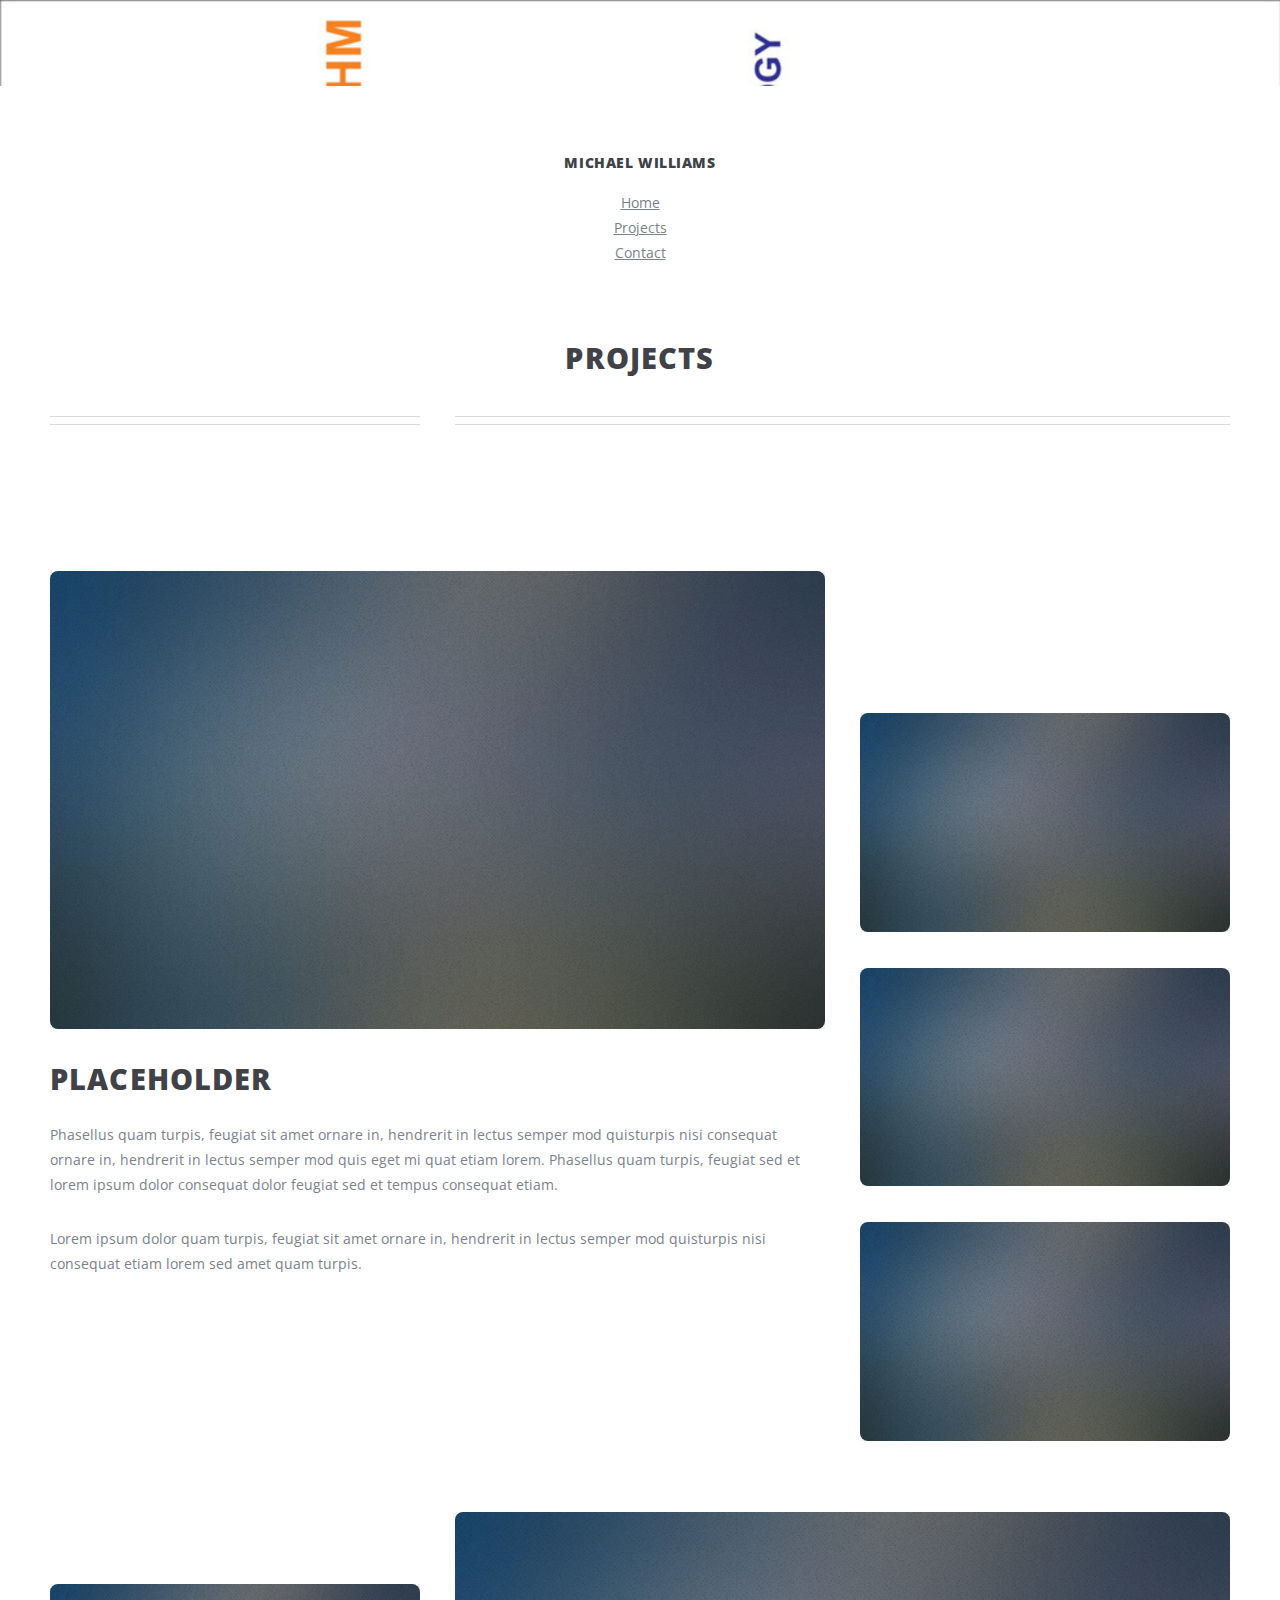
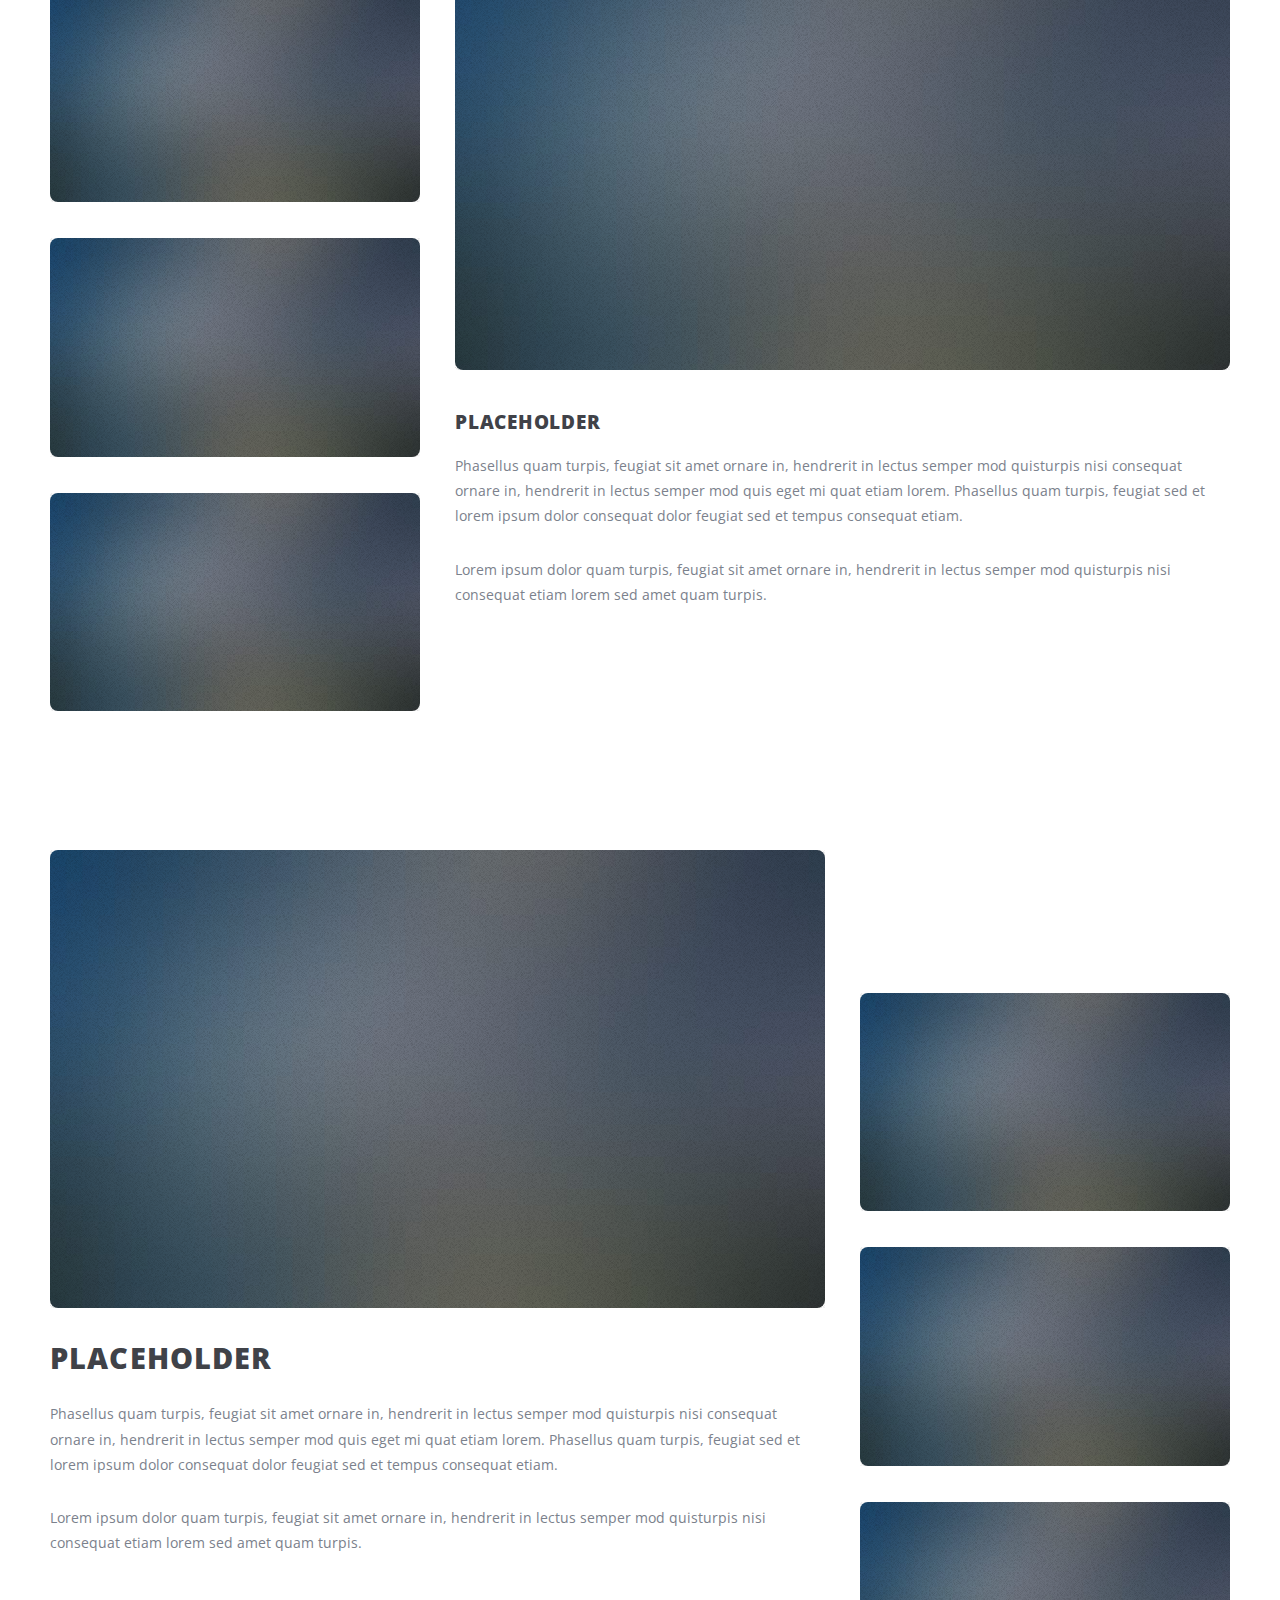
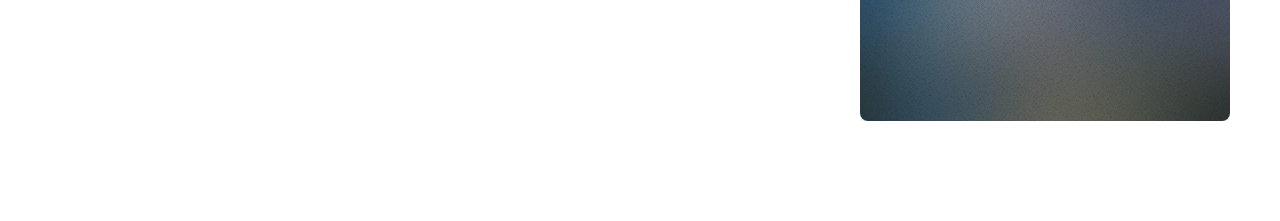
<file: projects2.html>
<!DOCTYPE HTML>
<!--
	ZeroFour by HTML5 UP
	html5up.net | @ajlkn
	Free for personal and commercial use under the CCA 3.0 license (html5up.net/license)
-->
<html>
	<head>
		<title>Left Sidebar - ZeroFour by HTML5 UP</title>
		<meta charset="utf-8" />
		<meta name="viewport" content="width=device-width, initial-scale=1, user-scalable=no" />
		<link rel="stylesheet" href="assets/css/main.css" />
		<link href="https://cdn.jsdelivr.net/npm/bootstrap@5.0.2/dist/css/bootstrap.min.css" rel="stylesheet" integrity="sha384-EVSTQN3/azprG1Anm3QDgpJLIm9Nao0Yz1ztcQTwFspd3yD65VohhpuuCOmLASjC" crossorigin="anonymous">
	</head>
	<body class="left-sidebar is-preload">
		<div id="page-wrapper">

			<!-- Header Wrapper -->
				<div id="header-wrapper">
					<div class="container">

						<!-- Header -->
							<header id="header">
								<div class="inner">

									<!-- Logo -->

									<!-- Nav -->
										<!-- <nav id="nav">
											<ul>
												<li><a href="index.html">Home</a></li>
												<li>
													<a href="#">Dropdown</a>
													<ul>
														<li><a href="#">Lorem ipsum dolor</a></li>
														<li><a href="#">Magna phasellus</a></li>
														<li>
															<a href="#">Phasellus consequat</a>
															<ul>
																<li><a href="#">Lorem ipsum dolor</a></li>
																<li><a href="#">Phasellus consequat</a></li>
																<li><a href="#">Magna phasellus</a></li>
																<li><a href="#">Etiam dolore nisl</a></li>
															</ul>
														</li>
														<li><a href="#">Veroeros feugiat</a></li>
													</ul>
												</li>
												<li class="current_page_item"><a href="left-sidebar.html">Left Sidebar</a></li>
												<li><a href="right-sidebar.html">Right Sidebar</a></li>
												<li><a href="no-sidebar.html">No Sidebar</a></li>
											</ul>
										</nav> -->

								</div>
							</header>

					</div>
				</div>

			<!-- Main Wrapper -->
				<div id="main-wrapper">
					<div class="wrapper style2">
						<div class="inner">
							<section class="container box feature1">
								<div class="row">
							<div class="col-12">
								<h1 class="name">Michael Williams</h1>
								<!-- <h3 class="description">Full-Stack Developer </h3><br> -->
								<ul class="nav justify-content-center">
									<li class="nav-item">
									  <a class="nav-link active" href="index.html">Home</a>
									</li>
									<li class="nav-item">
									  <a class="nav-link" href="projects.html">Projects</a>
									</li>
									<!-- <li class="nav-item">
									  <a class="nav-link" href="projects2.html">Projects(add'l)</a>
									</li> -->
									<li class="nav-item">
									  <a class="nav-link" href="contact.html">Contact</a>
									</li>
								  </ul><br>
								  <br><h2 class="name">Projects</h2>
							</div>
							</div>
							</section>
							<div class="container">
								<div class="row">
									<div class="col-4 col-12-medium">
										<div id="sidebar">

											<!-- Sidebar -->

											<header class="major">
											</header>
												<!-- <section>
													<h3>Links</h3>
													<p>Phasellus quam turpis, feugiat sit amet ornare in, hendrerit in lectus.
													Praesent semper mod quis eget mi. Etiam eu ante risus. Aliquam erat volutpat.
													Aliquam luctus et mattis lectus sit amet pulvinar. Nam turpis nisi
													consequat etiam.</p>
													<footer>
														<h3>Additional Pictures</h3>
													</footer>
												</section>

												<section>
													<a href="#" class="image featured"><img src="images/cryptosearch2.png" alt=""></a>
													<a href="#" class="image featured"><img src="images/cryptoform1.png" alt=""></a>
													<a href="#" class="image featured"><img src="images/cryptowallet1.png" alt=""></a>
													<footer>
													
													</footer>
												</section> -->

										</div>
									</div>
									<div class="col-8 col-12-medium imp-medium">
										<div id="content">

											<!-- Content -->

											<header class="major">
												<!-- <h2>Projects</h2> -->
											<!-- </header>
											<p>"Today's Accomplishments Were Yesterday's Impossibilities"</p>
											<p>-Robert H. Schuller</p><br> -->
												<!-- <article>

													<span class="image featured"><img src="images/cryptosearch1.png" alt="" /></span>

													<h3>Crypto Search and Wallet</h3>
													<p>The ideal behind this app was to to give the user the capabilty to search crypto and utilize a wallet to consolidate crypto-currency that are held on different platforms.  As a crypto-currency investor, one of the main issues i've dealt with is having to manage multiple platforms to keep track of crypto that I possess. </p>

													<p>This project is a react-redux based product that utilized an api call, hooks and class components and a global storage for saving data. </p>
												</article> -->

										</div>
									</div>
									<div class="col-8 col-12-medium">
										<!-- Spotlight -->
										<br><section class="box spotlight">
											<h2 class=" "></h2>
											<article>
												<a href="#" class="image featured"><img src="images/pic01.jpg" alt=""></a>
												<header>
													<h2>placeholder</h2>
												</header>
												<p>Phasellus quam turpis, feugiat sit amet ornare in, hendrerit in lectus semper mod
												quisturpis nisi consequat ornare in, hendrerit in lectus semper mod quis eget mi quat etiam
												lorem. Phasellus quam turpis, feugiat sed et lorem ipsum dolor consequat dolor feugiat sed
												et tempus consequat etiam.</p>
												<p>Lorem ipsum dolor quam turpis, feugiat sit amet ornare in, hendrerit in lectus semper
												mod quisturpis nisi consequat etiam lorem sed amet quam turpis.</p>
												<footer>
													
												</footer>
											</article>
										</section>

										<!-- Article list -->
											
									</div>
									<div class="col-4 col-12-medium">

										<!-- Spotlight -->
											<section class="box spotlight">
												<h2></h2><br>
												<p></p><br>
												<h3><a href="#"></a></h3><br>
												<br><article>
													<a href="#" class="image featured"><img src="images/pic01.jpg" alt=""></a>
													<a href="#" class="image featured"><img src="images/pic01.jpg" alt=""></a>
													<a href="#" class="image featured"><img src="images/pic01.jpg" alt=""></a>
													<header>
													</header>
													
													<footer>
														
													</footer>
												</article>
											</section>

									</div>

									<div class="col-4 col-12-medium">
										<div id="sidebar">

											<!-- Sidebar -->

												<section>
													<h3></h3>
													<p></p>
													<footer>
														<h3></h3>
													</footer>
												</section>

												<section>
													<a href="#" class="image featured"><img src="images/pic01.jpg" alt=""></a>
													<a href="#" class="image featured"><img src="images/pic01.jpg" alt=""></a>
													<a href="#" class="image featured"><img src="images/pic01.jpg" alt=""></a>
													<footer>
													
													</footer>
												</section>

										</div>
									</div>
									<div class="col-8 col-12-medium imp-medium">
										<div id="content">

											<!-- Content -->

												<article>

													<span class="image featured"><img src="images/pic01.jpg" alt="" /></span>

													<h3>placeholder</h3>
													<p>Phasellus quam turpis, feugiat sit amet ornare in, hendrerit in lectus semper mod
														quisturpis nisi consequat ornare in, hendrerit in lectus semper mod quis eget mi quat etiam
														lorem. Phasellus quam turpis, feugiat sed et lorem ipsum dolor consequat dolor feugiat sed
														et tempus consequat etiam.</p>

													<p>Lorem ipsum dolor quam turpis, feugiat sit amet ornare in, hendrerit in lectus semper
														mod quisturpis nisi consequat etiam lorem sed amet quam turpis.</p>
												</article>

										</div>
									</div>
									<div class="col-8 col-12-medium">
										<!-- Spotlight -->
										<br><section class="box spotlight">
											<h2 class=" "></h2>
											<article>
												<a href="#" class="image featured"><img src="images/pic01.jpg" alt=""></a>
												<header>
													<h2>placeholder</h2>
												</header>
												<p>Phasellus quam turpis, feugiat sit amet ornare in, hendrerit in lectus semper mod
												quisturpis nisi consequat ornare in, hendrerit in lectus semper mod quis eget mi quat etiam
												lorem. Phasellus quam turpis, feugiat sed et lorem ipsum dolor consequat dolor feugiat sed
												et tempus consequat etiam.</p>
												<p>Lorem ipsum dolor quam turpis, feugiat sit amet ornare in, hendrerit in lectus semper
												mod quisturpis nisi consequat etiam lorem sed amet quam turpis.</p>
												<footer>
													
												</footer>
											</article>
										</section>

										<!-- Article list -->
											
									</div>
									<div class="col-4 col-12-medium">

										<!-- Spotlight -->
											<section class="box spotlight">
												<h2></h2><br>
												<p></p><br>
												<h3><a href="#"></a></h3><br>
												<br><article>
													<a href="#" class="image featured"><img src="images/pic01.jpg" alt=""></a>
													<a href="#" class="image featured"><img src="images/pic01.jpg" alt=""></a>
													<a href="#" class="image featured"><img src="images/pic01.jpg" alt=""></a>
													<header>
													</header>
													
													<footer>
														
													</footer>
												</article>
											</section>

									</div>
								</div>
							</div>
						</div>
					</div>
					
				</div>

			<!-- Footer Wrapper -->
				

		</div>

		<!-- Scripts -->
			
	</body>
</html>
</file>
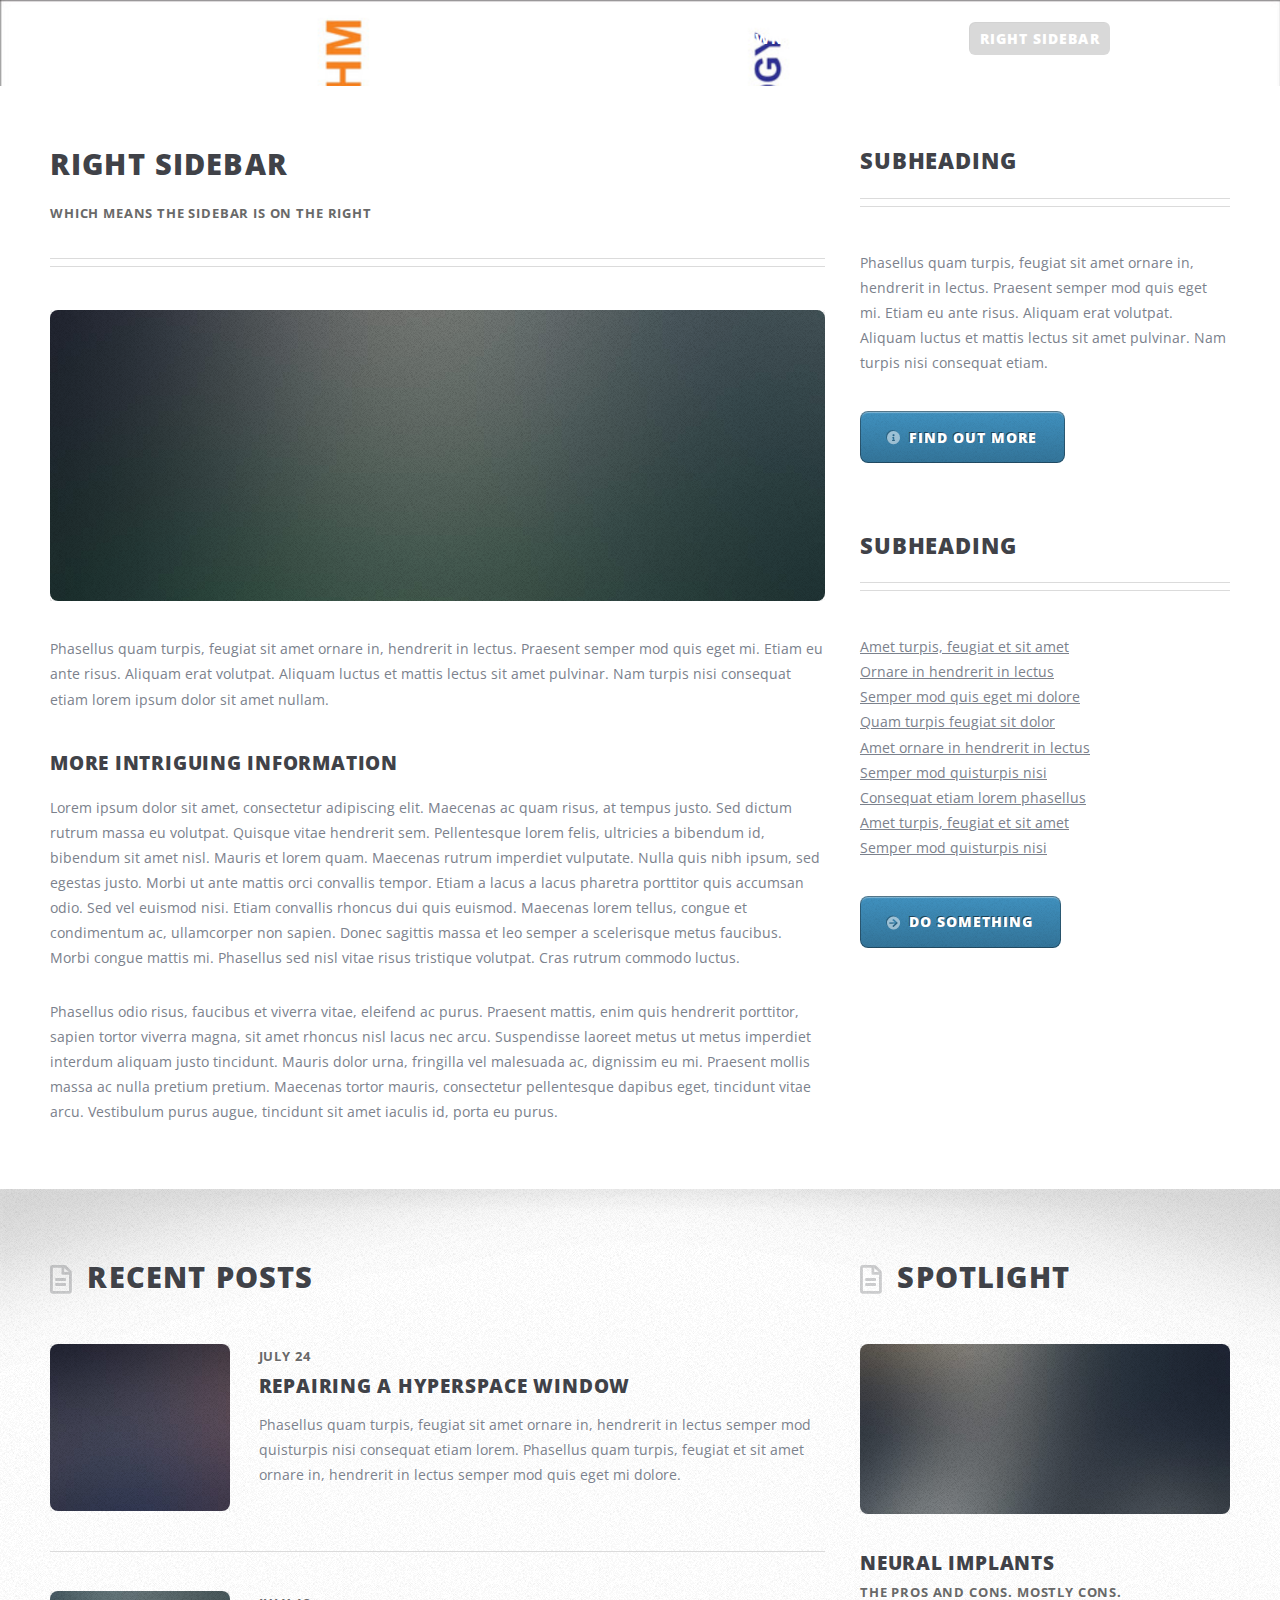
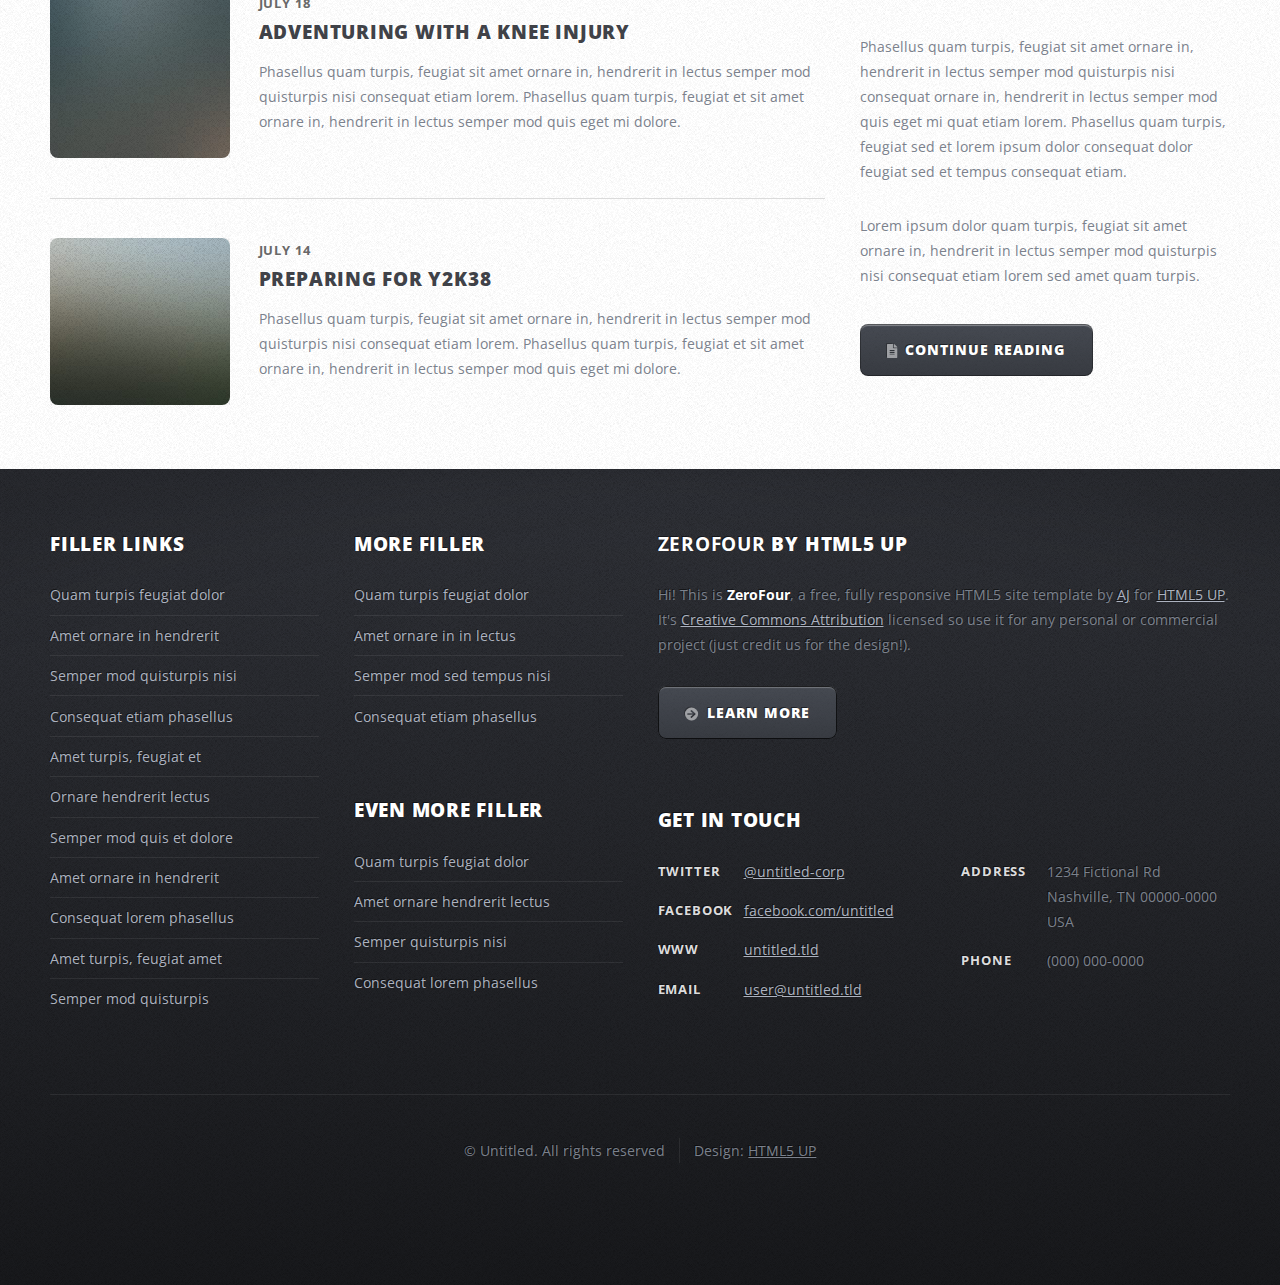
<file: right-sidebar.html>
<!DOCTYPE HTML>
<!--
	ZeroFour by HTML5 UP
	html5up.net | @ajlkn
	Free for personal and commercial use under the CCA 3.0 license (html5up.net/license)
-->
<html>
	<head>
		<title>Right Sidebar - ZeroFour by HTML5 UP</title>
		<meta charset="utf-8" />
		<meta name="viewport" content="width=device-width, initial-scale=1, user-scalable=no" />
		<link rel="stylesheet" href="assets/css/main.css" />
	</head>
	<body class="right-sidebar is-preload">
		<div id="page-wrapper">

			<!-- Header Wrapper -->
				<div id="header-wrapper">
					<div class="container">

						<!-- Header -->
							<header id="header">
								<div class="inner">

									<!-- Logo -->
										<h1><a href="index.html" id="logo">ZeroFour</a></h1>

									<!-- Nav -->
										<nav id="nav">
											<ul>
												<li><a href="index.html">Home</a></li>
												<li>
													<a href="#">Dropdown</a>
													<ul>
														<li><a href="#">Lorem ipsum dolor</a></li>
														<li><a href="#">Magna phasellus</a></li>
														<li>
															<a href="#">Phasellus consequat</a>
															<ul>
																<li><a href="#">Lorem ipsum dolor</a></li>
																<li><a href="#">Phasellus consequat</a></li>
																<li><a href="#">Magna phasellus</a></li>
																<li><a href="#">Etiam dolore nisl</a></li>
															</ul>
														</li>
														<li><a href="#">Veroeros feugiat</a></li>
													</ul>
												</li>
												<li><a href="left-sidebar.html">Left Sidebar</a></li>
												<li class="current_page_item"><a href="right-sidebar.html">Right Sidebar</a></li>
												<li><a href="no-sidebar.html">No Sidebar</a></li>
											</ul>
										</nav>

								</div>
							</header>

					</div>
				</div>

			<!-- Main Wrapper -->
				<div id="main-wrapper">
					<div class="wrapper style2">
						<div class="inner">
							<div class="container">
								<div class="row">
									<div class="col-8 col-12-medium">
										<div id="content">

											<!-- Content -->

												<article>
													<header class="major">
														<h2>Right Sidebar</h2>
														<p>Which means the sidebar is on the right</p>
													</header>

													<span class="image featured"><img src="images/pic08.jpg" alt="" /></span>

													<p>Phasellus quam turpis, feugiat sit amet ornare in, hendrerit in lectus.
													Praesent semper mod quis eget mi. Etiam eu ante risus. Aliquam erat volutpat.
													Aliquam luctus et mattis lectus sit amet pulvinar. Nam turpis nisi
													consequat etiam lorem ipsum dolor sit amet nullam.</p>

													<h3>More intriguing information</h3>
													<p>Lorem ipsum dolor sit amet, consectetur adipiscing elit. Maecenas ac quam risus, at tempus
													justo. Sed dictum rutrum massa eu volutpat. Quisque vitae hendrerit sem. Pellentesque lorem felis,
													ultricies a bibendum id, bibendum sit amet nisl. Mauris et lorem quam. Maecenas rutrum imperdiet
													vulputate. Nulla quis nibh ipsum, sed egestas justo. Morbi ut ante mattis orci convallis tempor.
													Etiam a lacus a lacus pharetra porttitor quis accumsan odio. Sed vel euismod nisi. Etiam convallis
													rhoncus dui quis euismod. Maecenas lorem tellus, congue et condimentum ac, ullamcorper non sapien.
													Donec sagittis massa et leo semper a scelerisque metus faucibus. Morbi congue mattis mi.
													Phasellus sed nisl vitae risus tristique volutpat. Cras rutrum commodo luctus.</p>

													<p>Phasellus odio risus, faucibus et viverra vitae, eleifend ac purus. Praesent mattis, enim
													quis hendrerit porttitor, sapien tortor viverra magna, sit amet rhoncus nisl lacus nec arcu.
													Suspendisse laoreet metus ut metus imperdiet interdum aliquam justo tincidunt. Mauris dolor urna,
													fringilla vel malesuada ac, dignissim eu mi. Praesent mollis massa ac nulla pretium pretium.
													Maecenas tortor mauris, consectetur pellentesque dapibus eget, tincidunt vitae arcu.
													Vestibulum purus augue, tincidunt sit amet iaculis id, porta eu purus.</p>
												</article>

										</div>
									</div>
									<div class="col-4 col-12-medium">
										<div id="sidebar">

											<!-- Sidebar -->

												<section>
													<header class="major">
														<h2>Subheading</h2>
													</header>
													<p>Phasellus quam turpis, feugiat sit amet ornare in, hendrerit in lectus.
													Praesent semper mod quis eget mi. Etiam eu ante risus. Aliquam erat volutpat.
													Aliquam luctus et mattis lectus sit amet pulvinar. Nam turpis nisi
													consequat etiam.</p>
													<footer>
														<a href="#" class="button icon solid fa-info-circle">Find out more</a>
													</footer>
												</section>

												<section>
													<header class="major">
														<h2>Subheading</h2>
													</header>
													<ul class="style2">
														<li><a href="#">Amet turpis, feugiat et sit amet</a></li>
														<li><a href="#">Ornare in hendrerit in lectus</a></li>
														<li><a href="#">Semper mod quis eget mi dolore</a></li>
														<li><a href="#">Quam turpis feugiat sit dolor</a></li>
														<li><a href="#">Amet ornare in hendrerit in lectus</a></li>
														<li><a href="#">Semper mod quisturpis nisi</a></li>
														<li><a href="#">Consequat etiam lorem phasellus</a></li>
														<li><a href="#">Amet turpis, feugiat et sit amet</a></li>
														<li><a href="#">Semper mod quisturpis nisi</a></li>
													</ul>
													<footer>
														<a href="#" class="button icon solid fa-arrow-circle-right">Do Something</a>
													</footer>
												</section>

										</div>
									</div>
								</div>
							</div>
						</div>
					</div>
					<div class="wrapper style3">
						<div class="inner">
							<div class="container">
								<div class="row">
									<div class="col-8 col-12-medium">

										<!-- Article list -->
											<section class="box article-list">
												<h2 class="icon fa-file-alt">Recent Posts</h2>

												<!-- Excerpt -->
													<article class="box excerpt">
														<a href="#" class="image left"><img src="images/pic04.jpg" alt="" /></a>
														<div>
															<header>
																<span class="date">July 24</span>
																<h3><a href="#">Repairing a hyperspace window</a></h3>
															</header>
															<p>Phasellus quam turpis, feugiat sit amet ornare in, hendrerit in lectus
															semper mod quisturpis nisi consequat etiam lorem. Phasellus quam turpis,
															feugiat et sit amet ornare in, hendrerit in lectus semper mod quis eget mi dolore.</p>
														</div>
													</article>

												<!-- Excerpt -->
													<article class="box excerpt">
														<a href="#" class="image left"><img src="images/pic05.jpg" alt="" /></a>
														<div>
															<header>
																<span class="date">July 18</span>
																<h3><a href="#">Adventuring with a knee injury</a></h3>
															</header>
															<p>Phasellus quam turpis, feugiat sit amet ornare in, hendrerit in lectus
															semper mod quisturpis nisi consequat etiam lorem. Phasellus quam turpis,
															feugiat et sit amet ornare in, hendrerit in lectus semper mod quis eget mi dolore.</p>
														</div>
													</article>

												<!-- Excerpt -->
													<article class="box excerpt">
														<a href="#" class="image left"><img src="images/pic06.jpg" alt="" /></a>
														<div>
															<header>
																<span class="date">July 14</span>
																<h3><a href="#">Preparing for Y2K38</a></h3>
															</header>
															<p>Phasellus quam turpis, feugiat sit amet ornare in, hendrerit in lectus
															semper mod quisturpis nisi consequat etiam lorem. Phasellus quam turpis,
															feugiat et sit amet ornare in, hendrerit in lectus semper mod quis eget mi dolore.</p>
														</div>
													</article>

											</section>
									</div>
									<div class="col-4 col-12-medium">

										<!-- Spotlight -->
											<section class="box spotlight">
												<h2 class="icon fa-file-alt">Spotlight</h2>
												<article>
													<a href="#" class="image featured"><img src="images/pic07.jpg" alt=""></a>
													<header>
														<h3><a href="#">Neural Implants</a></h3>
														<p>The pros and cons. Mostly cons.</p>
													</header>
													<p>Phasellus quam turpis, feugiat sit amet ornare in, hendrerit in lectus semper mod
													quisturpis nisi consequat ornare in, hendrerit in lectus semper mod quis eget mi quat etiam
													lorem. Phasellus quam turpis, feugiat sed et lorem ipsum dolor consequat dolor feugiat sed
													et tempus consequat etiam.</p>
													<p>Lorem ipsum dolor quam turpis, feugiat sit amet ornare in, hendrerit in lectus semper
													mod quisturpis nisi consequat etiam lorem sed amet quam turpis.</p>
													<footer>
														<a href="#" class="button alt icon solid fa-file-alt">Continue Reading</a>
													</footer>
												</article>
											</section>

									</div>
								</div>
							</div>
						</div>
					</div>
				</div>

			<!-- Footer Wrapper -->
				<div id="footer-wrapper">
					<footer id="footer" class="container">
						<div class="row">
							<div class="col-3 col-6-medium col-12-small">

								<!-- Links -->
									<section>
										<h2>Filler Links</h2>
										<ul class="divided">
											<li><a href="#">Quam turpis feugiat dolor</a></li>
											<li><a href="#">Amet ornare in hendrerit </a></li>
											<li><a href="#">Semper mod quisturpis nisi</a></li>
											<li><a href="#">Consequat etiam phasellus</a></li>
											<li><a href="#">Amet turpis, feugiat et</a></li>
											<li><a href="#">Ornare hendrerit lectus</a></li>
											<li><a href="#">Semper mod quis et dolore</a></li>
											<li><a href="#">Amet ornare in hendrerit</a></li>
											<li><a href="#">Consequat lorem phasellus</a></li>
											<li><a href="#">Amet turpis, feugiat amet</a></li>
											<li><a href="#">Semper mod quisturpis</a></li>
										</ul>
									</section>

							</div>
							<div class="col-3 col-6-medium col-12-small">

								<!-- Links -->
									<section>
										<h2>More Filler</h2>
										<ul class="divided">
											<li><a href="#">Quam turpis feugiat dolor</a></li>
											<li><a href="#">Amet ornare in in lectus</a></li>
											<li><a href="#">Semper mod sed tempus nisi</a></li>
											<li><a href="#">Consequat etiam phasellus</a></li>
										</ul>
									</section>

								<!-- Links -->
									<section>
										<h2>Even More Filler</h2>
										<ul class="divided">
											<li><a href="#">Quam turpis feugiat dolor</a></li>
											<li><a href="#">Amet ornare hendrerit lectus</a></li>
											<li><a href="#">Semper quisturpis nisi</a></li>
											<li><a href="#">Consequat lorem phasellus</a></li>
										</ul>
									</section>

							</div>
							<div class="col-6 col-12-medium imp-medium">

								<!-- About -->
									<section>
										<h2><strong>ZeroFour</strong> by HTML5 UP</h2>
										<p>Hi! This is <strong>ZeroFour</strong>, a free, fully responsive HTML5 site
										template by <a href="http://twitter.com/ajlkn">AJ</a> for <a href="http://html5up.net/">HTML5 UP</a>.
										It's <a href="http://html5up.net/license/">Creative Commons Attribution</a>
										licensed so use it for any personal or commercial project (just credit us
										for the design!).</p>
										<a href="#" class="button alt icon solid fa-arrow-circle-right">Learn More</a>
									</section>

								<!-- Contact -->
									<section>
										<h2>Get in touch</h2>
										<div>
											<div class="row">
												<div class="col-6 col-12-small">
													<dl class="contact">
														<dt>Twitter</dt>
														<dd><a href="#">@untitled-corp</a></dd>
														<dt>Facebook</dt>
														<dd><a href="#">facebook.com/untitled</a></dd>
														<dt>WWW</dt>
														<dd><a href="#">untitled.tld</a></dd>
														<dt>Email</dt>
														<dd><a href="#">user@untitled.tld</a></dd>
													</dl>
												</div>
												<div class="col-6 col-12-small">
													<dl class="contact">
														<dt>Address</dt>
														<dd>
															1234 Fictional Rd<br />
															Nashville, TN 00000-0000<br />
															USA
														</dd>
														<dt>Phone</dt>
														<dd>(000) 000-0000</dd>
													</dl>
												</div>
											</div>
										</div>
									</section>

							</div>
							<div class="col-12">
								<div id="copyright">
									<ul class="menu">
										<li>&copy; Untitled. All rights reserved</li><li>Design: <a href="http://html5up.net">HTML5 UP</a></li>
									</ul>
								</div>
							</div>
						</div>
					</footer>
				</div>

		</div>

		<!-- Scripts -->
			<script src="assets/js/jquery.min.js"></script>
			<script src="assets/js/jquery.dropotron.min.js"></script>
			<script src="assets/js/browser.min.js"></script>
			<script src="assets/js/breakpoints.min.js"></script>
			<script src="assets/js/util.js"></script>
			<script src="assets/js/main.js"></script>

	</body>
</html>
</file>
<file: assets/css/main.css>
@import url("https://fonts.googleapis.com/css?family=Open+Sans:400,400italic,700,800");
@import url("fontawesome-all.min.css");

/*
	ZeroFour by HTML5 UP
	html5up.net | @ajlkn
	Free for personal and commercial use under the CCA 3.0 license (html5up.net/license)
*/

html, body, div, span, applet, object,
iframe, h1, h2, h3, h4, h5, h6, p, blockquote,
pre, a, abbr, acronym, address, big, cite,
code, del, dfn, em, img, ins, kbd, q, s, samp,
small, strike, strong, sub, sup, tt, var, b,
u, i, center, dl, dt, dd, ol, ul, li, fieldset,
form, label, legend, table, caption, tbody,
tfoot, thead, tr, th, td, article, aside,
canvas, details, embed, figure, figcaption,
footer, header, hgroup, menu, nav, output, ruby,
section, summary, time, mark, audio, video {
	margin: 0;
	padding: 0;
	border: 0;
	font-size: 100%;
	font: inherit;
	vertical-align: baseline;}

article, aside, details, figcaption, figure,
footer, header, hgroup, menu, nav, section {
	display: block;}

body {
	line-height: 1;
}

ol, ul {
	list-style: none;
}

blockquote, q {
	quotes: none;
}

	blockquote:before, blockquote:after, q:before, q:after {
		content: '';
		content: none;
	}

table {
	border-collapse: collapse;
	border-spacing: 0;
}

body {
	-webkit-text-size-adjust: none;
}

mark {
	background-color: transparent;
	color: inherit;
}

input::-moz-focus-inner {
	border: 0;
	padding: 0;
}

input, select, textarea {
	-moz-appearance: none;
	-webkit-appearance: none;
	-ms-appearance: none;
	appearance: none;
}

/* Basic */

	html {
		box-sizing: border-box;
	}

	*, *:before, *:after {
		box-sizing: inherit;
	}

	@-ms-viewport {
		width: device-width;
	}

	body {
		background: #303238 url("images/bg01.png");
	}

		body.is-preload * {
			-moz-transition: none !important;
			-webkit-transition: none !important;
			-ms-transition: none !important;
			transition: none !important;
			-moz-animation: none !important;
			-webkit-animation: none !important;
			-ms-animation: none !important;
			animation: none !important;
		}

	body, input, select, textarea {
		font-family: 'Open Sans', sans-serif;
		color: #7b818c;
		font-weight: 400;
		font-size: 11pt;
		line-height: 1.85em;
	}

	a {
		color: inherit;
		text-decoration: underline;
	}

		a:hover {
			text-decoration: none;
		}

	h1, h2, h3, h4, h5, h6 {
		text-transform: uppercase;
		font-weight: 800;
		letter-spacing: 0.04em;
		color: #404248;
		margin: 0 0 1em 0;
	}

	h1 a, h2 a, h3 a, h4 a, h5 a, h6 a {
		color: inherit;
		text-decoration: none;
		outline: 0;
	}

	h2 {
		font-size: 2em;
		margin: 0 0 1.5em 0;
		line-height: 1em;
	}

		h2.icon {
			line-height: 48px;
		}

			h2.icon:before {
				position: relative;
				top: 0.05em;
				margin-right: 0.5em;
				opacity: 0.25;
			}

	h3 {
		font-size: 1.35em;
		margin-top: 2em;
	}

	b, strong {
		color: #404248;
		font-weight: 700;
	}

	i, em {
		font-style: italic;
	}

	br.clear {
		clear: both;
	}

	sub {
		position: relative;
		top: 0.5em;
		font-size: 0.8em;
	}

	sup {
		position: relative;
		top: -0.5em;
		font-size: 0.8em;
	}

	hr {
		border: 0;
		border-top: solid 1px #ddd;
	}

	blockquote {
		border-left: solid 0.5em #ddd;
		padding: 1em 0 1em 2em;
		font-style: italic;
	}

	p, ul, ol, dl, table {
		margin-bottom: 2em;
	}

	.date {
		display: block;
		text-transform: uppercase;
		font-weight: 700;
		letter-spacing: 0.065em;
		font-size: 0.9em;
		color: #696969;
		margin: 0 0 0.25em 0;
	}

/* Container */

	.container {
		margin: 0 auto;
		max-width: calc(100% - 100px);
		width: 1200px;
	}

		@media screen and (max-width: 1280px) {

			.container {
				width: 100%;
			}

		}

		@media screen and (max-width: 980px) {

			.container {
				width: 100%;
			}

		}

		@media screen and (max-width: 736px) {

			.container {
				width: 100%;
				max-width: 100%;
			}

		}

/* Row */

	.row {
		display: flex;
		flex-wrap: wrap;
		box-sizing: border-box;
		align-items: stretch;
	}

		.row > * {
			box-sizing: border-box;
		}

		.row.gtr-uniform > * > :last-child {
			margin-bottom: 0;
		}

		.row.aln-left {
			justify-content: flex-start;
		}

		.row.aln-center {
			justify-content: center;
		}

		.row.aln-right {
			justify-content: flex-end;
		}

		.row.aln-top {
			align-items: flex-start;
		}

		.row.aln-middle {
			align-items: center;
		}

		.row.aln-bottom {
			align-items: flex-end;
		}

		.row > .imp {
			order: -1;
		}

		.row > .col-1 {
			width: 8.33333%;
		}

		.row > .off-1 {
			margin-left: 8.33333%;
		}

		.row > .col-2 {
			width: 16.66667%;
		}

		.row > .off-2 {
			margin-left: 16.66667%;
		}

		.row > .col-3 {
			width: 25%;
		}

		.row > .off-3 {
			margin-left: 25%;
		}

		.row > .col-4 {
			width: 33.33333%;
		}

		.row > .off-4 {
			margin-left: 33.33333%;
		}

		.row > .col-5 {
			width: 41.66667%;
		}

		.row > .off-5 {
			margin-left: 41.66667%;
		}

		.row > .col-6 {
			width: 50%;
		}

		.row > .off-6 {
			margin-left: 50%;
		}

		.row > .col-7 {
			width: 58.33333%;
		}

		.row > .off-7 {
			margin-left: 58.33333%;
		}

		.row > .col-8 {
			width: 66.66667%;
		}

		.row > .off-8 {
			margin-left: 66.66667%;
		}

		.row > .col-9 {
			width: 75%;
		}

		.row > .off-9 {
			margin-left: 75%;
		}

		.row > .col-10 {
			width: 83.33333%;
		}

		.row > .off-10 {
			margin-left: 83.33333%;
		}

		.row > .col-11 {
			width: 91.66667%;
		}

		.row > .off-11 {
			margin-left: 91.66667%;
		}

		.row > .col-12 {
			width: 100%;
		}

		.row > .off-12 {
			margin-left: 100%;
		}

		.row.gtr-0 {
			margin-top: 0px;
			margin-left: 0px;
		}

			.row.gtr-0 > * {
				padding: 0px 0 0 0px;
			}

			.row.gtr-0.gtr-uniform {
				margin-top: 0px;
			}

				.row.gtr-0.gtr-uniform > * {
					padding-top: 0px;
				}

		.row.gtr-25 {
			margin-top: -12.5px;
			margin-left: -12.5px;
		}

			.row.gtr-25 > * {
				padding: 12.5px 0 0 12.5px;
			}

			.row.gtr-25.gtr-uniform {
				margin-top: -12.5px;
			}

				.row.gtr-25.gtr-uniform > * {
					padding-top: 12.5px;
				}

		.row.gtr-50 {
			margin-top: -25px;
			margin-left: -25px;
		}

			.row.gtr-50 > * {
				padding: 25px 0 0 25px;
			}

			.row.gtr-50.gtr-uniform {
				margin-top: -25px;
			}

				.row.gtr-50.gtr-uniform > * {
					padding-top: 25px;
				}

		.row {
			margin-top: -50px;
			margin-left: -50px;
		}

			.row > * {
				padding: 50px 0 0 50px;
			}

			.row.gtr-uniform {
				margin-top: -50px;
			}

				.row.gtr-uniform > * {
					padding-top: 50px;
				}

		.row.gtr-150 {
			margin-top: -75px;
			margin-left: -75px;
		}

			.row.gtr-150 > * {
				padding: 75px 0 0 75px;
			}

			.row.gtr-150.gtr-uniform {
				margin-top: -75px;
			}

				.row.gtr-150.gtr-uniform > * {
					padding-top: 75px;
				}

		.row.gtr-200 {
			margin-top: -100px;
			margin-left: -100px;
		}

			.row.gtr-200 > * {
				padding: 100px 0 0 100px;
			}

			.row.gtr-200.gtr-uniform {
				margin-top: -100px;
			}

				.row.gtr-200.gtr-uniform > * {
					padding-top: 100px;
				}

		@media screen and (max-width: 1280px) {

			.row {
				display: flex;
				flex-wrap: wrap;
				box-sizing: border-box;
				align-items: stretch;
			}

				.row > * {
					box-sizing: border-box;
				}

				.row.gtr-uniform > * > :last-child {
					margin-bottom: 0;
				}

				.row.aln-left {
					justify-content: flex-start;
				}

				.row.aln-center {
					justify-content: center;
				}

				.row.aln-right {
					justify-content: flex-end;
				}

				.row.aln-top {
					align-items: flex-start;
				}

				.row.aln-middle {
					align-items: center;
				}

				.row.aln-bottom {
					align-items: flex-end;
				}

				.row > .imp-large {
					order: -1;
				}

				.row > .col-1-large {
					width: 8.33333%;
				}

				.row > .off-1-large {
					margin-left: 8.33333%;
				}

				.row > .col-2-large {
					width: 16.66667%;
				}

				.row > .off-2-large {
					margin-left: 16.66667%;
				}

				.row > .col-3-large {
					width: 25%;
				}

				.row > .off-3-large {
					margin-left: 25%;
				}

				.row > .col-4-large {
					width: 33.33333%;
				}

				.row > .off-4-large {
					margin-left: 33.33333%;
				}

				.row > .col-5-large {
					width: 41.66667%;
				}

				.row > .off-5-large {
					margin-left: 41.66667%;
				}

				.row > .col-6-large {
					width: 50%;
				}

				.row > .off-6-large {
					margin-left: 50%;
				}

				.row > .col-7-large {
					width: 58.33333%;
				}

				.row > .off-7-large {
					margin-left: 58.33333%;
				}

				.row > .col-8-large {
					width: 66.66667%;
				}

				.row > .off-8-large {
					margin-left: 66.66667%;
				}

				.row > .col-9-large {
					width: 75%;
				}

				.row > .off-9-large {
					margin-left: 75%;
				}

				.row > .col-10-large {
					width: 83.33333%;
				}

				.row > .off-10-large {
					margin-left: 83.33333%;
				}

				.row > .col-11-large {
					width: 91.66667%;
				}

				.row > .off-11-large {
					margin-left: 91.66667%;
				}

				.row > .col-12-large {
					width: 100%;
				}

				.row > .off-12-large {
					margin-left: 100%;
				}

				.row.gtr-0 {
					margin-top: 0px;
					margin-left: 0px;
				}

					.row.gtr-0 > * {
						padding: 0px 0 0 0px;
					}

					.row.gtr-0.gtr-uniform {
						margin-top: 0px;
					}

						.row.gtr-0.gtr-uniform > * {
							padding-top: 0px;
						}

				.row.gtr-25 {
					margin-top: -8.75px;
					margin-left: -8.75px;
				}

					.row.gtr-25 > * {
						padding: 8.75px 0 0 8.75px;
					}

					.row.gtr-25.gtr-uniform {
						margin-top: -8.75px;
					}

						.row.gtr-25.gtr-uniform > * {
							padding-top: 8.75px;
						}

				.row.gtr-50 {
					margin-top: -17.5px;
					margin-left: -17.5px;
				}

					.row.gtr-50 > * {
						padding: 17.5px 0 0 17.5px;
					}

					.row.gtr-50.gtr-uniform {
						margin-top: -17.5px;
					}

						.row.gtr-50.gtr-uniform > * {
							padding-top: 17.5px;
						}

				.row {
					margin-top: -35px;
					margin-left: -35px;
				}

					.row > * {
						padding: 35px 0 0 35px;
					}

					.row.gtr-uniform {
						margin-top: -35px;
					}

						.row.gtr-uniform > * {
							padding-top: 35px;
						}

				.row.gtr-150 {
					margin-top: -52.5px;
					margin-left: -52.5px;
				}

					.row.gtr-150 > * {
						padding: 52.5px 0 0 52.5px;
					}

					.row.gtr-150.gtr-uniform {
						margin-top: -52.5px;
					}

						.row.gtr-150.gtr-uniform > * {
							padding-top: 52.5px;
						}

				.row.gtr-200 {
					margin-top: -70px;
					margin-left: -70px;
				}

					.row.gtr-200 > * {
						padding: 70px 0 0 70px;
					}

					.row.gtr-200.gtr-uniform {
						margin-top: -70px;
					}

						.row.gtr-200.gtr-uniform > * {
							padding-top: 70px;
						}

		}

		@media screen and (max-width: 980px) {

			.row {
				display: flex;
				flex-wrap: wrap;
				box-sizing: border-box;
				align-items: stretch;
			}

				.row > * {
					box-sizing: border-box;
				}

				.row.gtr-uniform > * > :last-child {
					margin-bottom: 0;
				}

				.row.aln-left {
					justify-content: flex-start;
				}

				.row.aln-center {
					justify-content: center;
				}

				.row.aln-right {
					justify-content: flex-end;
				}

				.row.aln-top {
					align-items: flex-start;
				}

				.row.aln-middle {
					align-items: center;
				}

				.row.aln-bottom {
					align-items: flex-end;
				}

				.row > .imp-medium {
					order: -1;
				}

				.row > .col-1-medium {
					width: 8.33333%;
				}

				.row > .off-1-medium {
					margin-left: 8.33333%;
				}

				.row > .col-2-medium {
					width: 16.66667%;
				}

				.row > .off-2-medium {
					margin-left: 16.66667%;
				}

				.row > .col-3-medium {
					width: 25%;
				}

				.row > .off-3-medium {
					margin-left: 25%;
				}

				.row > .col-4-medium {
					width: 33.33333%;
				}

				.row > .off-4-medium {
					margin-left: 33.33333%;
				}

				.row > .col-5-medium {
					width: 41.66667%;
				}

				.row > .off-5-medium {
					margin-left: 41.66667%;
				}

				.row > .col-6-medium {
					width: 50%;
				}

				.row > .off-6-medium {
					margin-left: 50%;
				}

				.row > .col-7-medium {
					width: 58.33333%;
				}

				.row > .off-7-medium {
					margin-left: 58.33333%;
				}

				.row > .col-8-medium {
					width: 66.66667%;
				}

				.row > .off-8-medium {
					margin-left: 66.66667%;
				}

				.row > .col-9-medium {
					width: 75%;
				}

				.row > .off-9-medium {
					margin-left: 75%;
				}

				.row > .col-10-medium {
					width: 83.33333%;
				}

				.row > .off-10-medium {
					margin-left: 83.33333%;
				}

				.row > .col-11-medium {
					width: 91.66667%;
				}

				.row > .off-11-medium {
					margin-left: 91.66667%;
				}

				.row > .col-12-medium {
					width: 100%;
				}

				.row > .off-12-medium {
					margin-left: 100%;
				}

				.row.gtr-0 {
					margin-top: 0px;
					margin-left: 0px;
				}

					.row.gtr-0 > * {
						padding: 0px 0 0 0px;
					}

					.row.gtr-0.gtr-uniform {
						margin-top: 0px;
					}

						.row.gtr-0.gtr-uniform > * {
							padding-top: 0px;
						}

				.row.gtr-25 {
					margin-top: -12.5px;
					margin-left: -12.5px;
				}

					.row.gtr-25 > * {
						padding: 12.5px 0 0 12.5px;
					}

					.row.gtr-25.gtr-uniform {
						margin-top: -12.5px;
					}

						.row.gtr-25.gtr-uniform > * {
							padding-top: 12.5px;
						}

				.row.gtr-50 {
					margin-top: -25px;
					margin-left: -25px;
				}

					.row.gtr-50 > * {
						padding: 25px 0 0 25px;
					}

					.row.gtr-50.gtr-uniform {
						margin-top: -25px;
					}

						.row.gtr-50.gtr-uniform > * {
							padding-top: 25px;
						}

				.row {
					margin-top: -50px;
					margin-left: -50px;
				}

					.row > * {
						padding: 50px 0 0 50px;
					}

					.row.gtr-uniform {
						margin-top: -50px;
					}

						.row.gtr-uniform > * {
							padding-top: 50px;
						}

				.row.gtr-150 {
					margin-top: -75px;
					margin-left: -75px;
				}

					.row.gtr-150 > * {
						padding: 75px 0 0 75px;
					}

					.row.gtr-150.gtr-uniform {
						margin-top: -75px;
					}

						.row.gtr-150.gtr-uniform > * {
							padding-top: 75px;
						}

				.row.gtr-200 {
					margin-top: -100px;
					margin-left: -100px;
				}

					.row.gtr-200 > * {
						padding: 100px 0 0 100px;
					}

					.row.gtr-200.gtr-uniform {
						margin-top: -100px;
					}

						.row.gtr-200.gtr-uniform > * {
							padding-top: 100px;
						}

		}

		@media screen and (max-width: 736px) {

			.row {
				display: flex;
				flex-wrap: wrap;
				box-sizing: border-box;
				align-items: stretch;
			}

				.row > * {
					box-sizing: border-box;
				}

				.row.gtr-uniform > * > :last-child {
					margin-bottom: 0;
				}

				.row.aln-left {
					justify-content: flex-start;
				}

				.row.aln-center {
					justify-content: center;
				}

				.row.aln-right {
					justify-content: flex-end;
				}

				.row.aln-top {
					align-items: flex-start;
				}

				.row.aln-middle {
					align-items: center;
				}

				.row.aln-bottom {
					align-items: flex-end;
				}

				.row > .imp-small {
					order: -1;
				}

				.row > .col-1-small {
					width: 8.33333%;
				}

				.row > .off-1-small {
					margin-left: 8.33333%;
				}

				.row > .col-2-small {
					width: 16.66667%;
				}

				.row > .off-2-small {
					margin-left: 16.66667%;
				}

				.row > .col-3-small {
					width: 25%;
				}

				.row > .off-3-small {
					margin-left: 25%;
				}

				.row > .col-4-small {
					width: 33.33333%;
				}

				.row > .off-4-small {
					margin-left: 33.33333%;
				}

				.row > .col-5-small {
					width: 41.66667%;
				}

				.row > .off-5-small {
					margin-left: 41.66667%;
				}

				.row > .col-6-small {
					width: 50%;
				}

				.row > .off-6-small {
					margin-left: 50%;
				}

				.row > .col-7-small {
					width: 58.33333%;
				}

				.row > .off-7-small {
					margin-left: 58.33333%;
				}

				.row > .col-8-small {
					width: 66.66667%;
				}

				.row > .off-8-small {
					margin-left: 66.66667%;
				}

				.row > .col-9-small {
					width: 75%;
				}

				.row > .off-9-small {
					margin-left: 75%;
				}

				.row > .col-10-small {
					width: 83.33333%;
				}

				.row > .off-10-small {
					margin-left: 83.33333%;
				}

				.row > .col-11-small {
					width: 91.66667%;
				}

				.row > .off-11-small {
					margin-left: 91.66667%;
				}

				.row > .col-12-small {
					width: 100%;
				}

				.row > .off-12-small {
					margin-left: 100%;
				}

				.row.gtr-0 {
					margin-top: 0px;
					margin-left: 0px;
				}

					.row.gtr-0 > * {
						padding: 0px 0 0 0px;
					}

					.row.gtr-0.gtr-uniform {
						margin-top: 0px;
					}

						.row.gtr-0.gtr-uniform > * {
							padding-top: 0px;
						}

				.row.gtr-25 {
					margin-top: -2.5px;
					margin-left: -2.5px;
				}

					.row.gtr-25 > * {
						padding: 2.5px 0 0 2.5px;
					}

					.row.gtr-25.gtr-uniform {
						margin-top: -2.5px;
					}

						.row.gtr-25.gtr-uniform > * {
							padding-top: 2.5px;
						}

				.row.gtr-50 {
					margin-top: -5px;
					margin-left: -5px;
				}

					.row.gtr-50 > * {
						padding: 5px 0 0 5px;
					}

					.row.gtr-50.gtr-uniform {
						margin-top: -5px;
					}

						.row.gtr-50.gtr-uniform > * {
							padding-top: 5px;
						}

				.row {
					margin-top: -10px;
					margin-left: -10px;
				}

					.row > * {
						padding: 10px 0 0 10px;
					}

					.row.gtr-uniform {
						margin-top: -10px;
					}

						.row.gtr-uniform > * {
							padding-top: 10px;
						}

				.row.gtr-150 {
					margin-top: -15px;
					margin-left: -15px;
				}

					.row.gtr-150 > * {
						padding: 15px 0 0 15px;
					}

					.row.gtr-150.gtr-uniform {
						margin-top: -15px;
					}

						.row.gtr-150.gtr-uniform > * {
							padding-top: 15px;
						}

				.row.gtr-200 {
					margin-top: -20px;
					margin-left: -20px;
				}

					.row.gtr-200 > * {
						padding: 20px 0 0 20px;
					}

					.row.gtr-200.gtr-uniform {
						margin-top: -20px;
					}

						.row.gtr-200.gtr-uniform > * {
							padding-top: 20px;
						}

		}

/* Section/Article */

	section, article {
		margin-bottom: 5em;
	}

	section > :last-child,
	article > :last-child,
	section:last-child,
	article:last-child {
		margin-bottom: 0;
	}

	header {
		margin: 0 0 2em 0;
	}

		header h2, header h3 {
			margin: 0 0 0.25em 0;
		}

		header p {
			display: block;
			text-transform: uppercase;
			font-weight: 700;
			letter-spacing: 0.065em;
			font-size: 0.9em;
			color: #696969;
			margin: 0;
		}

			header p strong {
				color: #404248;
				font-weight: 800;
			}

	footer {
		margin: 2.5em 0 0 0;
	}

	header.major {
		border-bottom: solid 1px #dbdbdb;
		margin: 0 0 3em 0;
	}

		header.major:after {
			content: '';
			display: block;
			border-top: solid 1px #dbdbdb;
			height: 8px;
		}

		header.major h2, header.major h3 {
			margin: 0 0 1.2em 0;
		}

		header.major p {
			margin: 0 0 1.5em 0;
			position: relative;
			top: -1em;
		}

/* Forms */

	form label {
		display: block;
		text-transform: uppercase;
		font-weight: 800;
		letter-spacing: 0.04em;
		color: #404248;
		margin: 0 0 1em 0;
		font-size: 0.8em;
	}

	form input[type="text"],
	form input[type="email"],
	form input[type="password"],
	form select,
	form textarea {
		-webkit-appearance: none;
		display: block;
		width: 100%;
		border-radius: 8px;
		border: solid 1px #eee;
	}

	form input[type="text"]:focus,
	form input[type="email"]:focus,
	form input[type="password"]:focus,
	form select:focus,
	form textarea:focus {
		box-shadow: 0 0 2px 1px #4091bf;
	}

	form input[type="text"],
	form input[type="email"],
	form input[type="password"] {
		line-height: 3em;
		padding: 0 1em;
	}

	form select {
		line-height: 3em;
		padding: 0 1em;
	}

	form textarea {
		min-height: 9em;
		padding: 1em;
	}

	form ::-webkit-input-placeholder,
	form :-moz-placeholder,
	form ::-moz-placeholder,
	form :-ms-input-placeholder {
		color: #555 !important;
	}

	form ::-moz-focus-inner {
		border: 0;
	}

/* Tables */

	table {
		width: 100%;
	}

		table.default {
			width: 100%;
		}

			table.default tr {
				border-top: solid 1px #eee;
			}

				table.default tr:first-child {
					border-top: 0;
				}

			table.default td {
				padding: 0.5em 1em 0.5em 1em;
			}

			table.default th {
				text-align: left;
				padding: 0.5em 1em 0.5em 1em;
				text-transform: uppercase;
				font-weight: 800;
				letter-spacing: 0.04em;
				margin: 0 0 1em 0;
				font-size: 0.8em;
			}

			table.default thead {
				background: #404248;
				color: #fff;
			}

/* Image */

	.image {
		position: relative;
		display: inline-block;
	}

		.image img {
			display: block;
			width: 100%;
			border-radius: 8px;
		}

		.image:before {
			content: '';
			display: block;
			position: absolute;
			left: 0;
			top: 0;
			background: url("images/bg01.png");
			width: 100%;
			height: 100%;
			opacity: 0.75;
		}

		.image.fit {
			display: block;
			width: 100%;
		}

		.image.featured {
			display: block;
			width: 100%;
			margin: 0 0 2.5em 0;
		}

		.image.left {
			float: left;
			margin: 0 2em 2em 0;
		}

		.image.centered {
			display: block;
			margin: 0 0 2.5em 0;
		}

			.image.centered img {
				margin: 0 auto;
				width: auto;
			}

/* Button */

	input[type="button"],
	input[type="submit"],
	input[type="reset"],
	button,
	.button {
		background-image: -moz-linear-gradient(top, rgba(0, 0, 0, 0), rgba(0, 0, 0, 0.2)), url("images/bg02.png");
		background-image: -webkit-linear-gradient(top, rgba(0, 0, 0, 0), rgba(0, 0, 0, 0.2)), url("images/bg02.png");
		background-image: -ms-linear-gradient(top, rgba(0, 0, 0, 0), rgba(0, 0, 0, 0.2)), url("images/bg02.png");
		background-image: linear-gradient(top, rgba(0, 0, 0, 0), rgba(0, 0, 0, 0.2)), url("images/bg02.png");
		-moz-transition: background-color 0.2s ease-in-out;
		-webkit-transition: background-color 0.2s ease-in-out;
		-ms-transition: background-color 0.2s ease-in-out;
		transition: background-color 0.2s ease-in-out;
		-webkit-appearance: none;
		position: relative;
		display: inline-block;
		background-color: #4091bf;
		border-radius: 8px;
		box-shadow: inset 0px 0px 0px 1px rgba(0, 0, 0, 0.35), inset 0px 2px 1px 0px rgba(255, 255, 255, 0.35);
		text-shadow: -1px -1px 0 rgba(0, 0, 0, 0.5);
		color: #fff !important;
		text-decoration: none;
		text-transform: uppercase;
		font-weight: 800;
		font-size: 0.95em;
		letter-spacing: 0.075em;
		padding: 1em 2em;
		outline: 0;
		border: 0;
		white-space: nowrap;
		cursor: pointer;
	}

		input[type="button"].icon:before,
		input[type="submit"].icon:before,
		input[type="reset"].icon:before,
		button.icon:before,
		.button.icon:before {
			opacity: 0.5;
			margin-right: 0.5em;
			position: relative;
			top: 0.05em;
		}

		input[type="button"]:hover,
		input[type="submit"]:hover,
		input[type="reset"]:hover,
		button:hover,
		.button:hover {
			background-color: #50a1cf;
		}

		input[type="button"]:active,
		input[type="submit"]:active,
		input[type="reset"]:active,
		button:active,
		.button:active {
			background-color: #3081af;
		}

		input[type="button"].medium,
		input[type="submit"].medium,
		input[type="reset"].medium,
		button.medium,
		.button.medium {
			font-size: 1.25em;
			padding: 1em 2.25em;
		}

		input[type="button"].large,
		input[type="submit"].large,
		input[type="reset"].large,
		button.large,
		.button.large {
			font-size: 1.5em;
			padding: 1em 2.25em;
		}

		input[type="button"].alt,
		input[type="submit"].alt,
		input[type="reset"].alt,
		button.alt,
		.button.alt {
			background-color: #464a52;
		}

			input[type="button"].alt:hover,
			input[type="submit"].alt:hover,
			input[type="reset"].alt:hover,
			button.alt:hover,
			.button.alt:hover {
				background-color: #565a62;
			}

			input[type="button"].alt:active,
			input[type="submit"].alt:active,
			input[type="reset"].alt:active,
			button.alt:active,
			.button.alt:active {
				background-color: #363a42;
			}

/* List */

	dl.contact dt {
		display: block;
		text-transform: uppercase;
		font-weight: 700;
		letter-spacing: 0.065em;
		font-size: 0.9em;
		color: #696969;
		float: left;
		width: 6em;
	}

	dl.contact dd {
		margin: 0 0 1em 6em;
	}

	ul.default {
		list-style: disc;
		padding-left: 1em;
	}

		ul.default li {
			padding-left: 0.5em;
		}

	ul.actions li {
		display: inline-block;
		padding: 0 0 0 0.25em;
		margin: 0 0 0 0.25em;
	}

		ul.actions li:first-child {
			margin-left: 0;
			padding-left: 0;
		}

	ul.menu li {
		border-left: solid 1px #eee;
		display: inline-block;
		padding: 0 0 0 1em;
		margin: 0 0 0 1em;
	}

		ul.menu li:first-child {
			border-left: 0;
			margin-left: 0;
			padding-left: 0;
		}

	ul.divided li {
		border-top: solid 1px #eee;
		padding: 0.5em 0 0 0;
		margin: 0.5em 0 0 0;
	}

		ul.divided li:first-child {
			border-top: 0 !important;
			padding-top: 0 !important;
			margin-top: 0 !important;
		}

	ol.default {
		list-style: decimal;
		padding-left: 1.25em;
	}

		ol.default li {
			padding-left: 0.25em;
		}

/* Box */

	.box.excerpt {
		position: relative;
		overflow: hidden;
	}

		.box.excerpt header {
			margin: 0 0 1em 0;
		}

		.box.excerpt .image, .box.excerpt p {
			margin-bottom: 0;
		}

	.box.feature1 {
		text-align: center;
	}

		.box.feature1 header {
			margin-bottom: 3em;
		}

			.box.feature1 header.first h2 {
				font-size: 2.5em;
			}

			.box.feature1 header.first p {
				font-size: 1.2em;
			}

			.box.feature1 header.second {
				position: relative;
				display: inline-block;
				text-align: left;
				margin: 0 auto;
				white-space: nowrap;
				left: 24px;
			}

				.box.feature1 header.second p {
					line-height: 1em;
				}

				.box.feature1 header.second:before {
					font-size: 48px;
					position: absolute;
					right: 100%;
					margin-right: 18px;
					opacity: 0.5;
					bottom: -4px;
				}

	.box.feature2 {
		text-align: center;
	}

	.box.article-list article {
		border-bottom: solid 1px #dbdbdb;
		margin: 0 0 2.75em 0;
		padding: 0 0 2.75em 0;
	}

		.box.article-list article:last-child {
			border-bottom: 0;
			margin-bottom: 0;
			padding-bottom: 0;
		}

/* Icons */

	.icon {
		text-decoration: none;
		text-decoration: none;
	}

		.icon:before {
			-moz-osx-font-smoothing: grayscale;
			-webkit-font-smoothing: antialiased;
			display: inline-block;
			font-style: normal;
			font-variant: normal;
			text-rendering: auto;
			line-height: 1;
			text-transform: none !important;
			font-family: 'Font Awesome 5 Free';
			font-weight: 400;
		}

		.icon.solid:before {
			font-weight: 900;
		}

		.icon.brands:before {
			font-family: 'Font Awesome 5 Brands';
		}

		.icon > .label {
			display: none;
		}

/* Nav */

	#nav {
		position: absolute;
		right: 2em;
		top: 0;
		line-height: 5.5em;
	}

		#nav > ul > li {
			float: left;
			padding: 0 0.8em 0 0.8em;
		}

			#nav > ul > li > a, #nav > ul > li > span {
				color: #fff;
				text-decoration: none;
				text-transform: uppercase;
				font-weight: 800;
				font-size: 0.95em;
				letter-spacing: 0.075em;
				padding: 0.5em 0.8em 0.5em 0.8em;
				border-radius: 6px;
				outline: 0;
			}

			#nav > ul > li.active > a,
			#nav > ul > li.current_page_item > a,
			#nav > ul > li.active > span,
			#nav > ul > li.current_page_item > span {
				background: rgba(0, 0, 0, 0.15);
				box-shadow: inset 1px 1px 0px 0px rgba(0, 0, 0, 0.025), 1px 1px 0px 0px rgba(255, 255, 255, 0.025);
			}

			#nav > ul > li:last-child {
				padding-right: 0;
			}

			#nav > ul > li > ul {
				display: none;
			}

	.dropotron {
		background-image: -moz-linear-gradient(top, rgba(0, 0, 0, 0.35), rgba(0, 0, 0, 0)), url("images/bg02.png");
		background-image: -webkit-linear-gradient(top, rgba(0, 0, 0, 0.35), rgba(0, 0, 0, 0)), url("images/bg02.png");
		background-image: -ms-linear-gradient(top, rgba(0, 0, 0, 0.35), rgba(0, 0, 0, 0)), url("images/bg02.png");
		background-image: linear-gradient(top, rgba(0, 0, 0, 0.35), rgba(0, 0, 0, 0)), url("images/bg02.png");
		position: relative;
		background-color: #3B3E45;
		background-color: rgba(59, 62, 69, 0.9);
		border-radius: 8px;
		box-shadow: inset 0px 0px 0px 1px rgba(0, 0, 0, 0.5), inset 0px 0px 0px 2px rgba(255, 255, 255, 0.075), inset 0px 2px 1px 0px rgba(255, 255, 255, 0.2), 0px 2px 14px 0px rgba(0, 0, 0, 0.4);
		text-shadow: -1px -1px 0 rgba(0, 0, 0, 0.5);
		padding: 1.5em;
		line-height: 2.5em;
		min-width: 15em;
	}

		.dropotron.level-0 {
			border-top-left-radius: 0;
			border-top-right-radius: 0;
			margin-top: -2px;
			box-shadow: inset 0px 0px 0px 1px rgba(0, 0, 0, 0.5), inset 0px 0px 0px 2px rgba(255, 255, 255, 0.075), 0px 2px 14px 0px rgba(0, 0, 0, 0.4);
		}

		.dropotron a, .dropotron span {
			color: #aaa;
			text-decoration: none;
			text-transform: uppercase;
			font-weight: 800;
			font-size: 0.8em;
			letter-spacing: 0.075em;
			outline: 0;
		}

		.dropotron li:hover > a, .dropotron li:hover > span {
			color: #fff;
		}

/* Banner */

	#banner {
		text-align: center;
		width: 940px;
		margin: 0 auto;
		overflow: hidden;
		padding: 9em 0 6em 0;
	}

		#banner h2 {
			border: solid 1px rgba(255, 255, 255, 0.25);
			border-left: 0;
			border-right: 0;
			color: #fff;
			color: rgba(255, 255, 255, 0.75);
			font-size: 2.35em;
			font-weight: 700;
			line-height: 1.3em;
			margin: 0 0 1.5em 0;
		}

			#banner h2 strong {
				font-weight: 800;
				color: inherit;
			}

			#banner h2:before {
				content: '';
				display: block;
				border-top: solid 1px;
				border-color: #888;
				border-color: rgba(255, 255, 255, 0.25);
				margin: 10px 0 1.25em 0;
			}

			#banner h2:after {
				content: '';
				display: block;
				border-bottom: solid 1px;
				border-color: #888;
				border-color: rgba(255, 255, 255, 0.25);
				margin: 1.25em 0 10px 0;
			}

		#banner p {
			text-transform: uppercase;
			color: #fff;
			color: rgba(255, 255, 255, 0.75);
			font-size: 1.5em;
			font-weight: 700;
			line-height: 1.3em;
			letter-spacing: 0.04em;
			float: left;
			text-align: right;
			width: 60%;
			line-height: 1.5em;
			margin: 0;
		}

/* Sidebar */

	#sidebar h2 {
		font-size: 1.5em;
	}

/* Wrappers */

	#header-wrapper {
		background: url("../../images/word-cloud-coding.png");
		background-position: justify;
		background-size: 100%;
		padding-top: 370px;
		/* padding-bottom: 500px; */
		/* height: -100px; */
	}

	#main-wrapper {
		background: #fff;
	}

	#footer-wrapper {
		background-image: -moz-linear-gradient(top, rgba(0, 0, 0, 0), rgba(0, 0, 0, 0.5)), url("images/bg03.png"), url("images/bg02.png");
		background-image: -webkit-linear-gradient(top, rgba(0, 0, 0, 0), rgba(0, 0, 0, 0.5)), url("images/bg03.png"), url("images/bg02.png");
		background-image: -ms-linear-gradient(top, rgba(0, 0, 0, 0), rgba(0, 0, 0, 0.5)), url("images/bg03.png"), url("images/bg02.png");
		background-image: linear-gradient(top, rgba(0, 0, 0, 0), rgba(0, 0, 0, 0.5)), url("images/bg03.png"), url("images/bg02.png");
		position: relative;
		background-repeat: repeat-x, no-repeat, repeat;
		background-size: 100% 100%, 100% 15em, auto auto;
		background-position: top left, top center, top left;
		padding: 7em 0 7em 0;
	}

	.wrapper {
		padding: 7em 0 7em 0;
	}

		.wrapper > .inner {
			position: relative;
			z-index: 4;
		}

		.wrapper.style1 {
			position: relative;
			text-shadow: 1px 1px 0 #fff;
			background-color: #fff;
			background-image: url("images/bg03.png"), url("images/bg04.png"), url("images/bg02.png");
			background-repeat: no-repeat, no-repeat, repeat;
			background-size: 100% 15em, 100% 15em, auto auto;
			background-position: top center, bottom center, top left;
		}

		.wrapper.style3 {
			position: relative;
			text-shadow: 1px 1px 0 #fff;
			background-color: #fff;
			background-image: url("images/bg03.png"), url("images/bg02.png");
			background-repeat: no-repeat, repeat;
			background-size: 100% 15em, auto auto;
			background-position: top center, top left;
		}

/* Header */

	/* #header {
		position: relative;
		border-radius: 10px;
		background: rgba(255, 255, 255, 0.1);
		padding: 0.75em;
		margin-bottom: 0;
	}

		#header .inner {
			background-image: -moz-linear-gradient(top, rgba(0, 0, 0, 0), rgba(0, 0, 0, 0.35)), url("images/bg02.png");
			background-image: -webkit-linear-gradient(top, rgba(0, 0, 0, 0), rgba(0, 0, 0, 0.35)), url("images/bg02.png");
			background-image: -ms-linear-gradient(top, rgba(0, 0, 0, 0), rgba(0, 0, 0, 0.35)), url("images/bg02.png");
			background-image: linear-gradient(top, rgba(0, 0, 0, 0), rgba(0, 0, 0, 0.35)), url("images/bg02.png");
			position: relative;
			height: 5.5em;
			background-color: #3B3E45;
			background-color: rgba(59, 62, 69, 0.9);
			border-radius: 8px;
			box-shadow: inset 0px 0px 0px 1px rgba(0, 0, 0, 0.45), inset 0px 2px 1px 0px rgba(255, 255, 255, 0.15);
			text-shadow: -1px -1px 0 rgba(0, 0, 0, 0.5);
		} */

		#header h1 {
			position: absolute;
			left: 1.75em;
			top: 50%;
			margin-top: -0.65em;
			font-size: 1.5em;
			color: #fff;
		}

/* Footer */

	#footer {
		margin-bottom: 0;
		text-shadow: -1px -1px 0 rgba(0, 0, 0, 0.5);
		position: relative;
		z-index: 2;
	}

		#footer h2 {
			font-size: 1.35em;
			color: #fff;
		}

		#footer strong {
			color: #fff;
		}

		#footer a {
			color: #acb2bf;
		}

		#footer .button.alt {
			box-shadow: inset 0px 0px 0px 1px rgba(0, 0, 0, 0.75), inset 0px 2px 1px 0px rgba(255, 255, 255, 0.25);
		}

		#footer ul.divided li, #footer ul.menu li {
			border-color: #444;
			border-color: rgba(255, 255, 255, 0.075);
		}

		#footer ul.divided li a {
			text-decoration: none;
		}

		#footer ul.menu {
			margin: 0;
		}

		#footer dl.contact dt {
			color: #ddd;
		}

	#copyright {
		border-top: solid 1px;
		border-color: #444;
		border-color: rgba(255, 255, 255, 0.075);
		text-align: center;
		margin-top: 2em;
		padding: 3em 0 4em 0;
		color: inherit;
	}

		#copyright a {
			color: inherit;
		}

/* Large */

	@media screen and (max-width: 1280px) {

		/* Basic */

			body {
				line-height: 1.75em;
				font-size: 10.75pt;
			}

			input, select, textarea {
				line-height: 1.75em;
				font-size: 10.75pt;
			}

		/* Wrappers */

			#header-wrapper {
				padding: 2em 0;
			}

			body.homepage #header-wrapper {
				height: auto;
			}

			#footer-wrapper {
				padding: 4.5em 0 4.5em 0;
			}

			.wrapper {
				padding: 4.5em 0 4.5em 0;
			}

		/* Banner */

			#banner {
				width: 100%;
				padding: 4em 0 2em 0;
			}

				#banner h2 {
					font-size: 2.2em;
					line-height: 1.3em;
					margin: 0 0 1em 0;
				}

				#banner p {
					font-size: 1.25em;
					line-height: 1.75em;
					letter-spacing: 0.04em;
					float: none;
					text-align: center;
					width: 100%;
					margin: 0 0 2em 0;
				}

	}

/* Medium */

	#navPanel, #titleBar {
		display: none;
	}

	@media screen and (max-width: 980px) {

		/* Basic */

			html, body {
				overflow-x: hidden;
			}

		/* Box */

			.box.feature2 section {
				margin: 1em 0;
			}

		/* Nav */

			/* #page-wrapper {
				-moz-backface-visibility: hidden;
				-webkit-backface-visibility: hidden;
				-ms-backface-visibility: hidden;
				backface-visibility: hidden;
				-moz-transition: -moz-transform 0.5s ease;
				-webkit-transition: -webkit-transform 0.5s ease;
				-ms-transition: -ms-transform 0.5s ease;
				transition: transform 0.5s ease;
				padding-bottom: 1px;
			}

			#titleBar {
				-moz-backface-visibility: hidden;
				-webkit-backface-visibility: hidden;
				-ms-backface-visibility: hidden;
				backface-visibility: hidden;
				background-image: -moz-linear-gradient(top, rgba(0, 0, 0, 0), rgba(0, 0, 0, 0.35)), url("images/bg02.png");
				background-image: -webkit-linear-gradient(top, rgba(0, 0, 0, 0), rgba(0, 0, 0, 0.35)), url("images/bg02.png");
				background-image: -ms-linear-gradient(top, rgba(0, 0, 0, 0), rgba(0, 0, 0, 0.35)), url("images/bg02.png");
				background-image: linear-gradient(top, rgba(0, 0, 0, 0), rgba(0, 0, 0, 0.35)), url("images/bg02.png");
				-moz-transition: -moz-transform 0.5s ease;
				-webkit-transition: -webkit-transform 0.5s ease;
				-ms-transition: -ms-transform 0.5s ease;
				transition: transform 0.5s ease;
				background-color: rgba(59, 62, 69, 0.9);
				box-shadow: inset 0px 0px 0px 1px rgba(0, 0, 0, 0.5), inset 0px 0px 0px 2px rgba(255, 255, 255, 0.075), 0px 1px 6px 0px rgba(0, 0, 0, 0.35);
				display: block;
				height: 44px;
				left: 0;
				position: fixed;
				text-shadow: -1px -1px 0 black;
				top: 0;
				width: 100%;
				z-index: 10001;
			}

				#titleBar .title {
					display: block;
					text-transform: uppercase;
					font-weight: 800;
					letter-spacing: 0.04em;
					color: #fff;
					line-height: 44px;
					text-align: center;
				}

				#titleBar .toggle {
					text-decoration: none;
					position: absolute;
					left: 0;
					top: 0;
					width: 60px;
					height: 44px;
					opacity: 0.25;
				}

					#titleBar .toggle:before {
						-moz-osx-font-smoothing: grayscale;
						-webkit-font-smoothing: antialiased;
						display: inline-block;
						font-style: normal;
						font-variant: normal;
						text-rendering: auto;
						line-height: 1;
						text-transform: none !important;
						font-family: 'Font Awesome 5 Free';
						font-weight: 900;
					}

					#titleBar .toggle:before {
						display: inline-block;
						text-decoration: none;
						font-size: 18px;
						width: 44px;
						height: 44px;
						line-height: 44px;
						text-align: center;
						color: #fff;
						content: '\f0c9';
					}

					#titleBar .toggle:active {
						opacity: 0.5;
					}

			#navPanel {
				-moz-backface-visibility: hidden;
				-webkit-backface-visibility: hidden;
				-ms-backface-visibility: hidden;
				backface-visibility: hidden;
				background-image: -moz-linear-gradient(rgba(0, 0, 0, 0), rgba(0, 0, 0, 0.35)), url("images/bg01.png");
				background-image: -webkit-linear-gradient(rgba(0, 0, 0, 0), rgba(0, 0, 0, 0.35)), url("images/bg01.png");
				background-image: -ms-linear-gradient(rgba(0, 0, 0, 0), rgba(0, 0, 0, 0.35)), url("images/bg01.png");
				background-image: linear-gradient(rgba(0, 0, 0, 0), rgba(0, 0, 0, 0.35)), url("images/bg01.png");
				-moz-transform: translateX(-275px);
				-webkit-transform: translateX(-275px);
				-ms-transform: translateX(-275px);
				transform: translateX(-275px);
				-moz-transition: -moz-transform 0.5s ease;
				-webkit-transition: -webkit-transform 0.5s ease;
				-ms-transition: -ms-transform 0.5s ease;
				transition: transform 0.5s ease;
				background-color: #303238;
				box-shadow: inset -1px 0px 0px 0px rgba(0, 0, 0, 0.5), inset -2px 0px 0px rgba(255, 255, 255, 0.15), inset -2px 0px 10px 0px rgba(0, 0, 0, 0.35);
				display: block;
				height: 100%;
				left: 0;
				overflow-y: auto;
				position: fixed;
				top: 0;
				width: 275px;
				z-index: 10002;
			}

				#navPanel .link {
					display: block;
					color: #aaa;
					text-decoration: none;
					height: 44px;
					line-height: 44px;
					border-top: solid 1px rgba(255, 255, 255, 0.05);
					border-bottom: solid 1px rgba(0, 0, 0, 0.15);
					padding: 0 1em 0 1em;
					text-transform: uppercase;
					font-weight: 700;
					font-size: 0.95em;
					letter-spacing: 0.075em;
				}

					#navPanel .link:first-child {
						border-top: 0;
					}

					#navPanel .link:last-child {
						border-bottom: 0;
					}

				#navPanel .indent-1 {
					display: inline-block;
					width: 1em;
				}

				#navPanel .indent-2 {
					display: inline-block;
					width: 2em;
				}

				#navPanel .indent-3 {
					display: inline-block;
					width: 3em;
				}

				#navPanel .indent-4 {
					display: inline-block;
					width: 4em;
				}

				#navPanel .indent-5 {
					display: inline-block;
					width: 5em;
				}

				#navPanel .depth-0 {
					color: #fff;
				}

			body.navPanel-visible #page-wrapper {
				-moz-transform: translateX(275px);
				-webkit-transform: translateX(275px);
				-ms-transform: translateX(275px);
				transform: translateX(275px);
			}

			body.navPanel-visible #titleBar {
				-moz-transform: translateX(275px);
				-webkit-transform: translateX(275px);
				-ms-transform: translateX(275px);
				transform: translateX(275px);
			}

			body.navPanel-visible #navPanel {
				-moz-transform: translateX(0);
				-webkit-transform: translateX(0);
				-ms-transform: translateX(0);
				transform: translateX(0);
			} */

		/* Header */

			#header, #nav {
				display: none;
			}

		/* Wrappers */

			#header-wrapper {
				display: none;
			}

			.homepage #header-wrapper {
				display: block;
				padding-top: 44px;
			}

			#main-wrapper {
				padding-top: 44px;
			}

			.homepage #main-wrapper {
				padding-top: 0;
			}

		/* Banner */

			#banner {
				padding: 8em 0 4em 0;
			}

				#banner br {
					display: none;
				}

		/* Sidebar */

			#sidebar {
				margin-top: 1em;
			}

	}

/* Small */

	@media screen and (max-width: 736px) {

		/* Basic */

			body, input, select, textarea {
				line-height: 1.75em;
				font-size: 10pt;
				letter-spacing: 0;
			}

			h2, h3, h4, h5, h6 {
				font-size: 13pt !important;
			}

			h2 {
				line-height: 1.5em;
			}

		/* Section/Article */

			section, article {
				margin-bottom: 3em;
			}

		/* Image */

			.image.left {
				width: 25%;
			}

		/* Button */

			.button {
				width: 100%;
				font-size: 1.1em;
				text-align: center;
				padding: 1em 0 1em 0;
				border-radius: 8px;
			}

		/* List */

			ul.menu li {
				display: block;
				border: 0 !important;
				padding: 0 !important;
				margin: 0 !important;
			}

			ul.actions li {
				display: block;
				padding: 0;
				margin: 1em 0 0 0;
			}

				ul.actions li:first-child {
					margin-top: 0;
				}

		/* Box */

			.box.excerpt .image-left {
				margin-right: 0;
			}

			.box.excerpt header {
				margin-left: 32%;
			}

			.box.excerpt p {
				clear: both;
			}

			.box.feature1 section {
				margin-bottom: 2em !important;
			}

			.box.spotlight {
				margin-top: 2em;
			}

		/* Wrappers */

			#header-wrapper {
				background-position: 35% 50%;
			}

			#footer-wrapper {
				padding: 3em 20px 3em 20px;
			}

				#footer-wrapper section, #footer-wrapper article {
					margin-bottom: 3em !important;
				}

			.wrapper {
				padding: 3em 20px 3em 20px;
			}

		/* Banner */

			#banner {
				padding: 40px 20px 40px 20px;
			}

				#banner h2 {
					font-size: 18pt !important;
				}

		/* Sidebar */

			#sidebar {
				margin-top: 2em;
			}

		/* Footer */

			#copyright {
				margin-top: 0;
				padding: 3em 0 1em 0;
			}

	}
</file>
